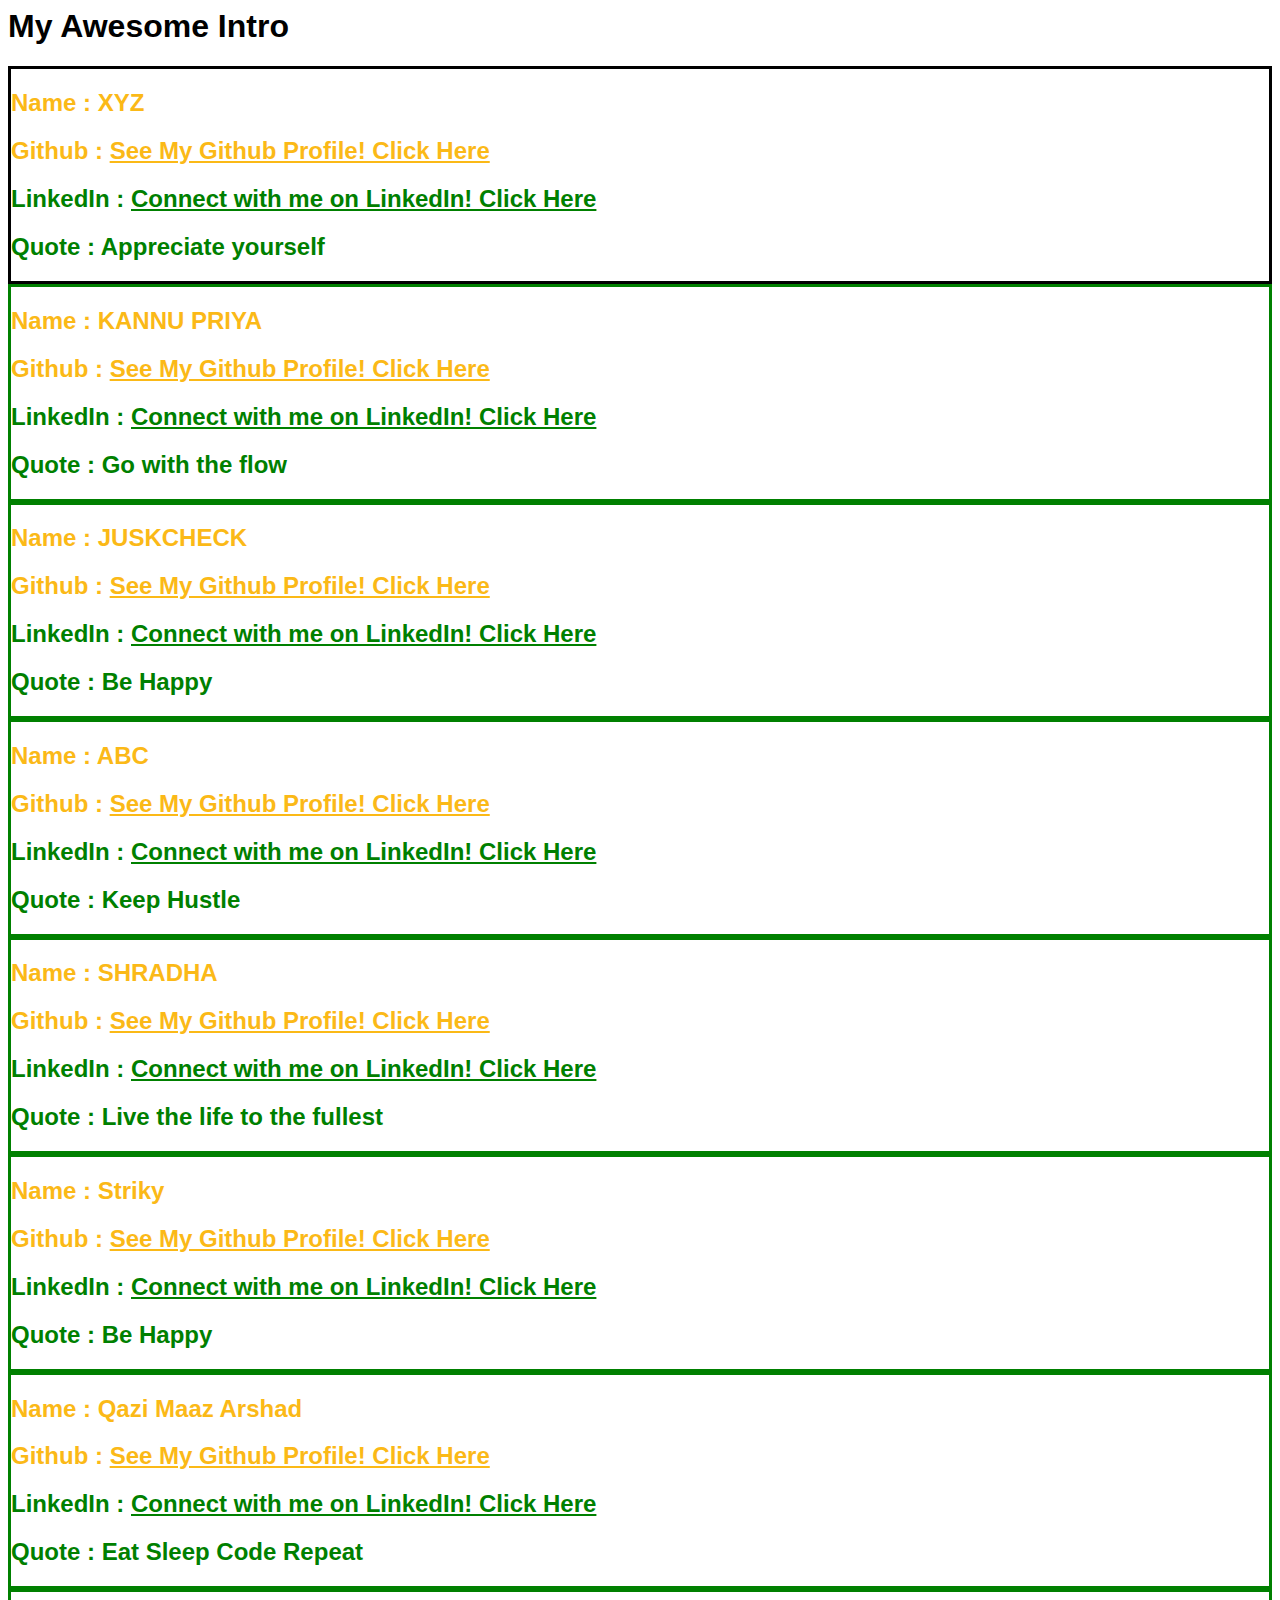
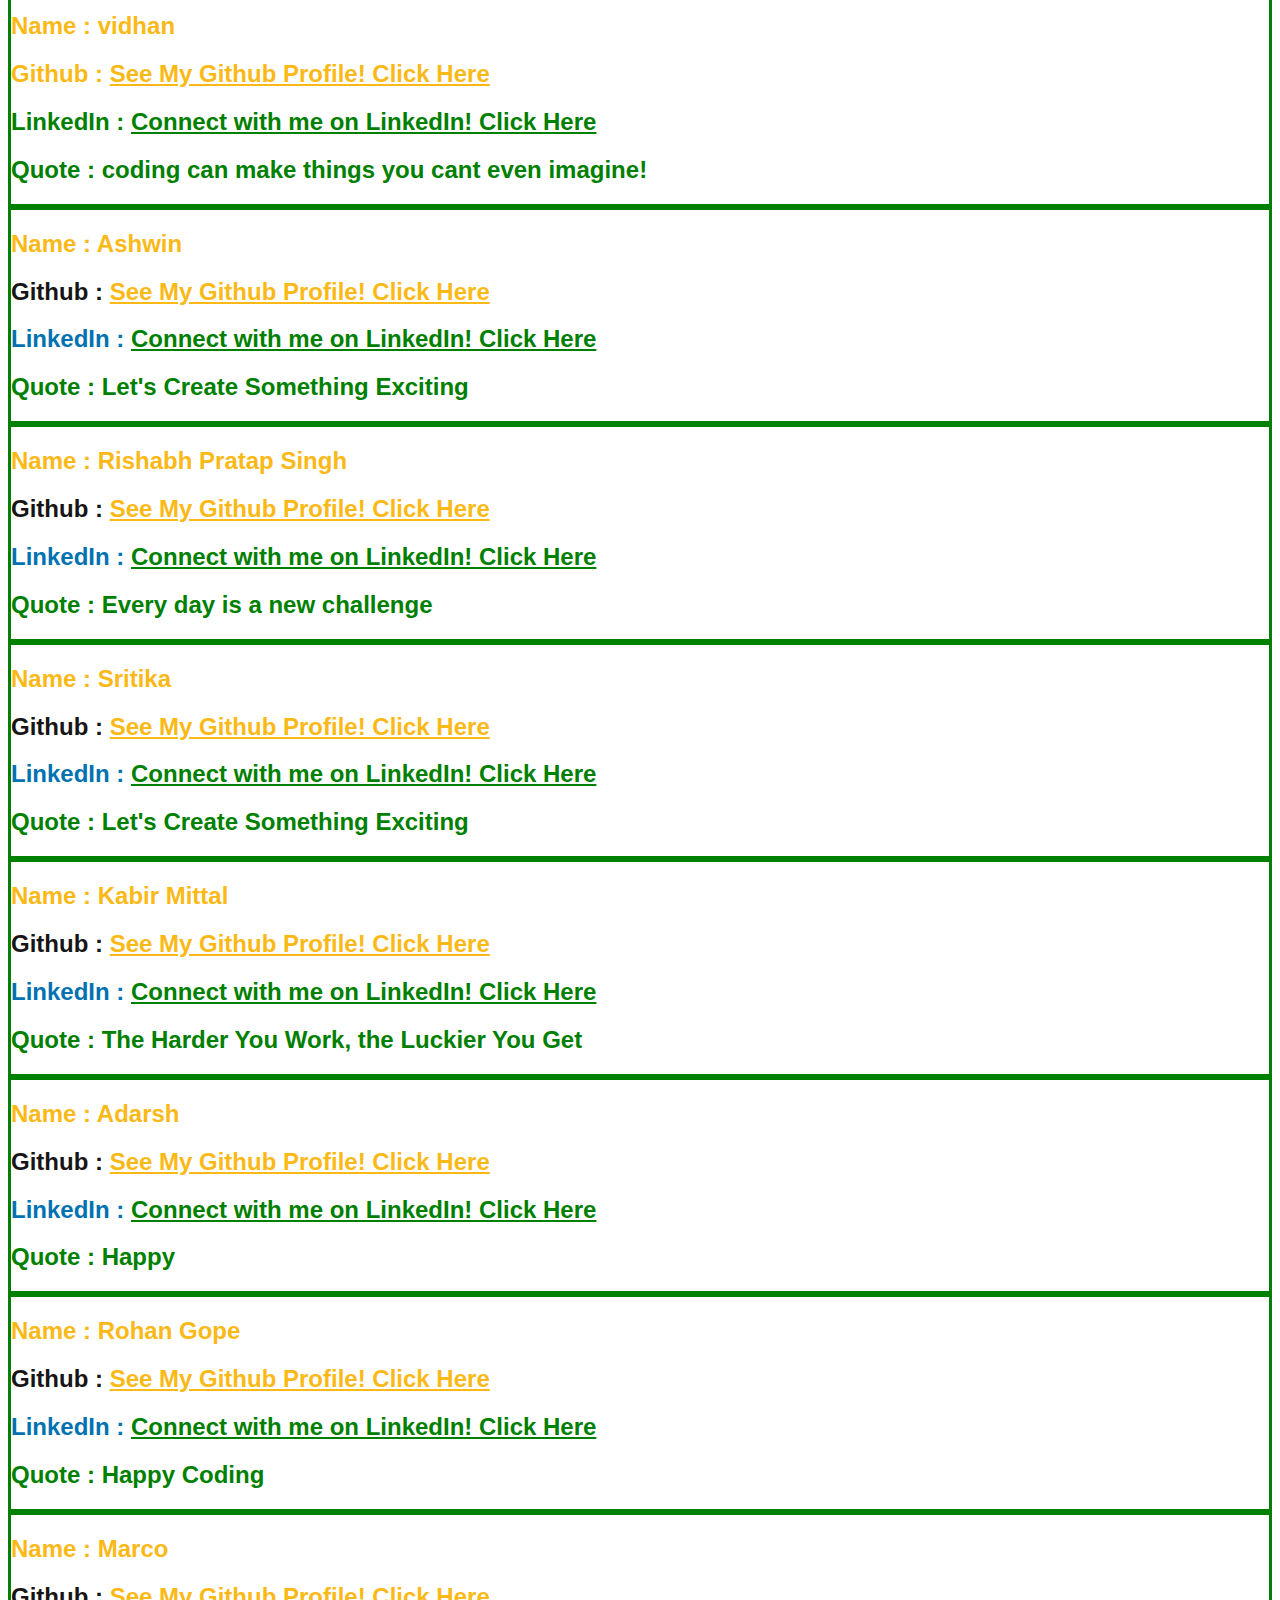
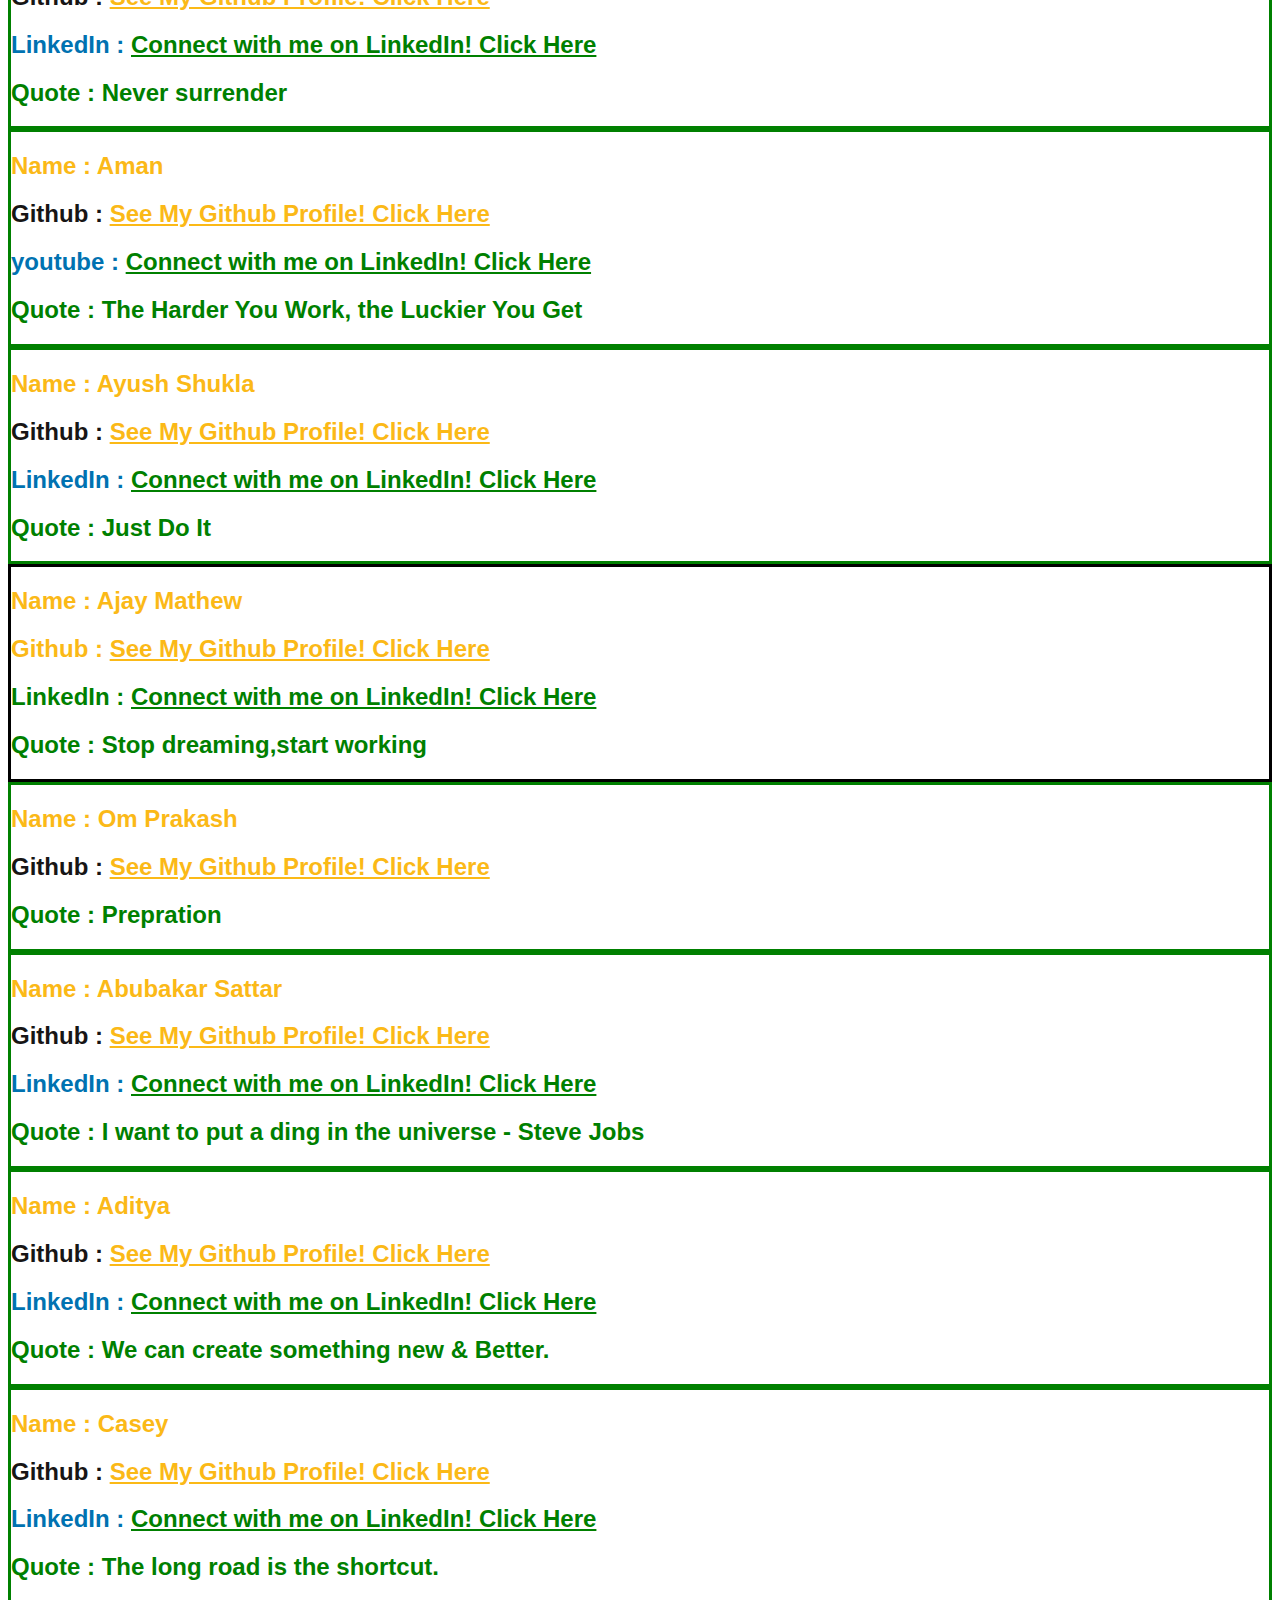
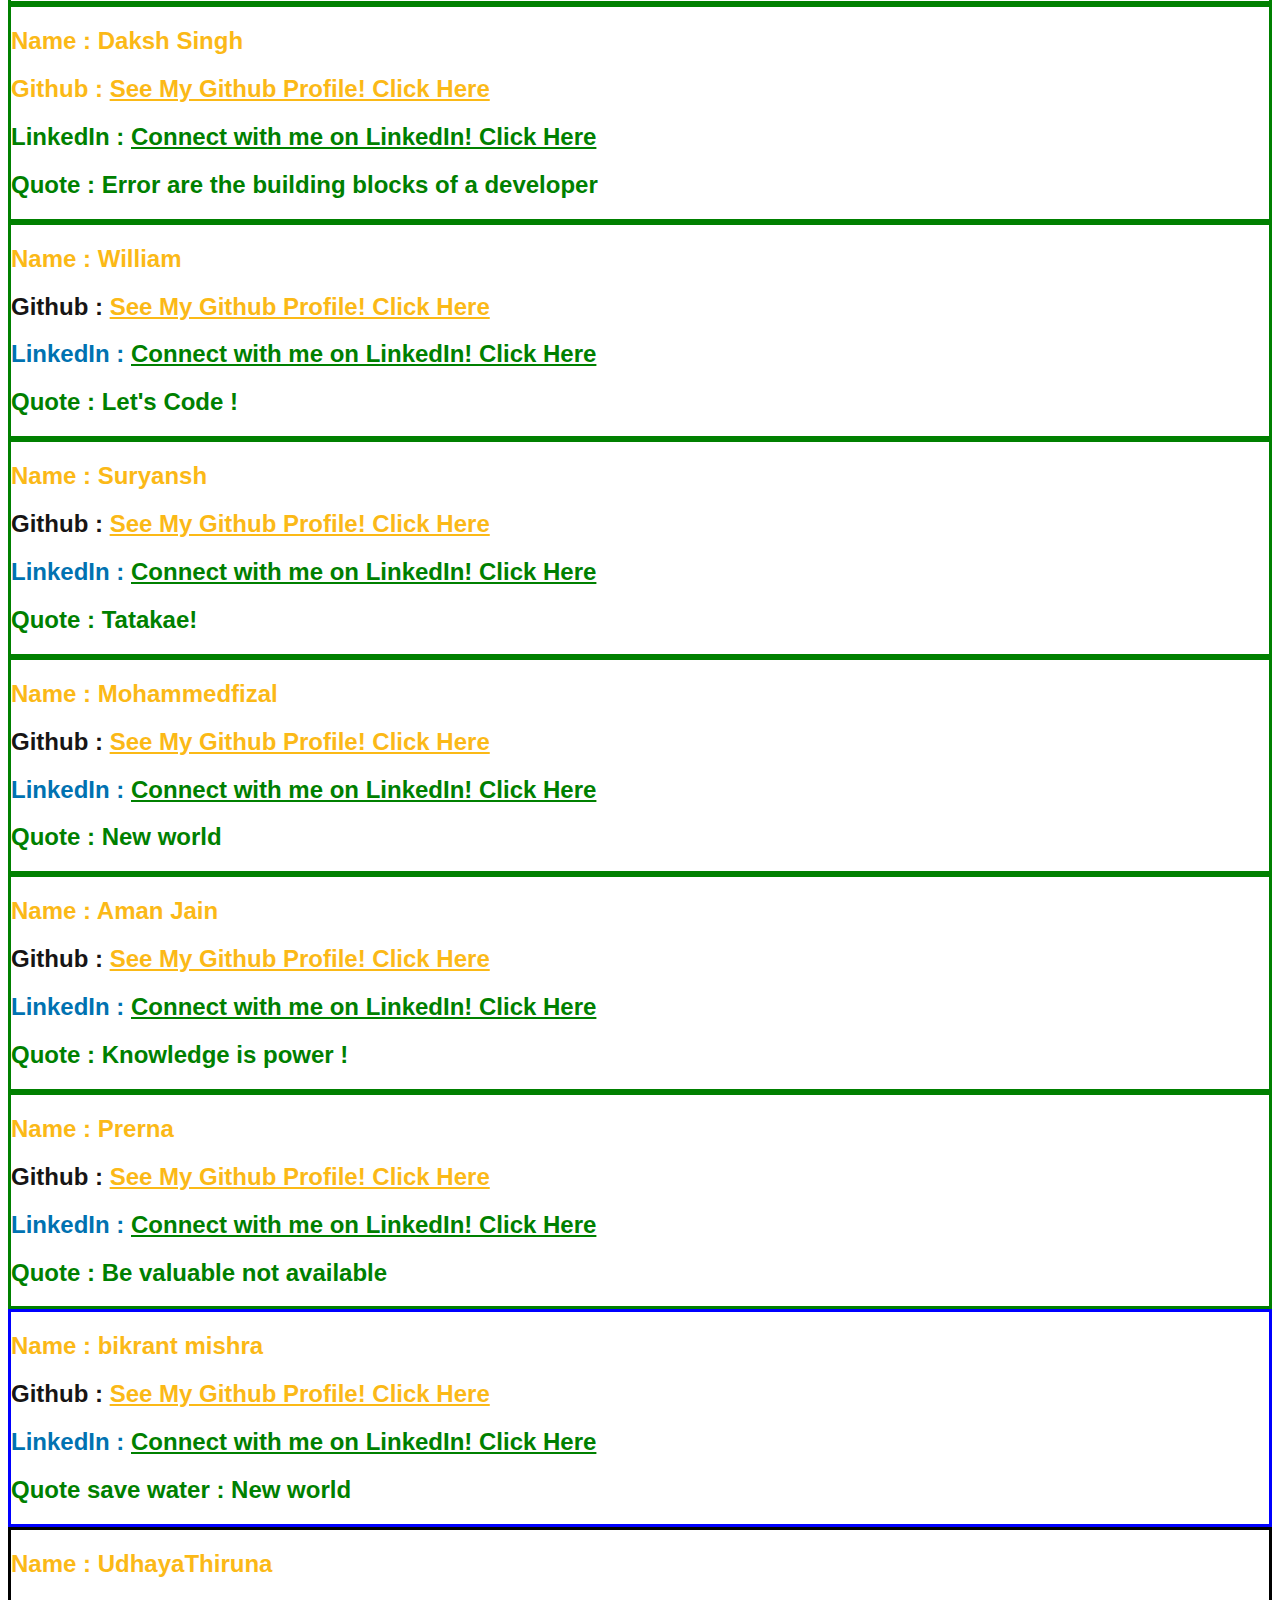
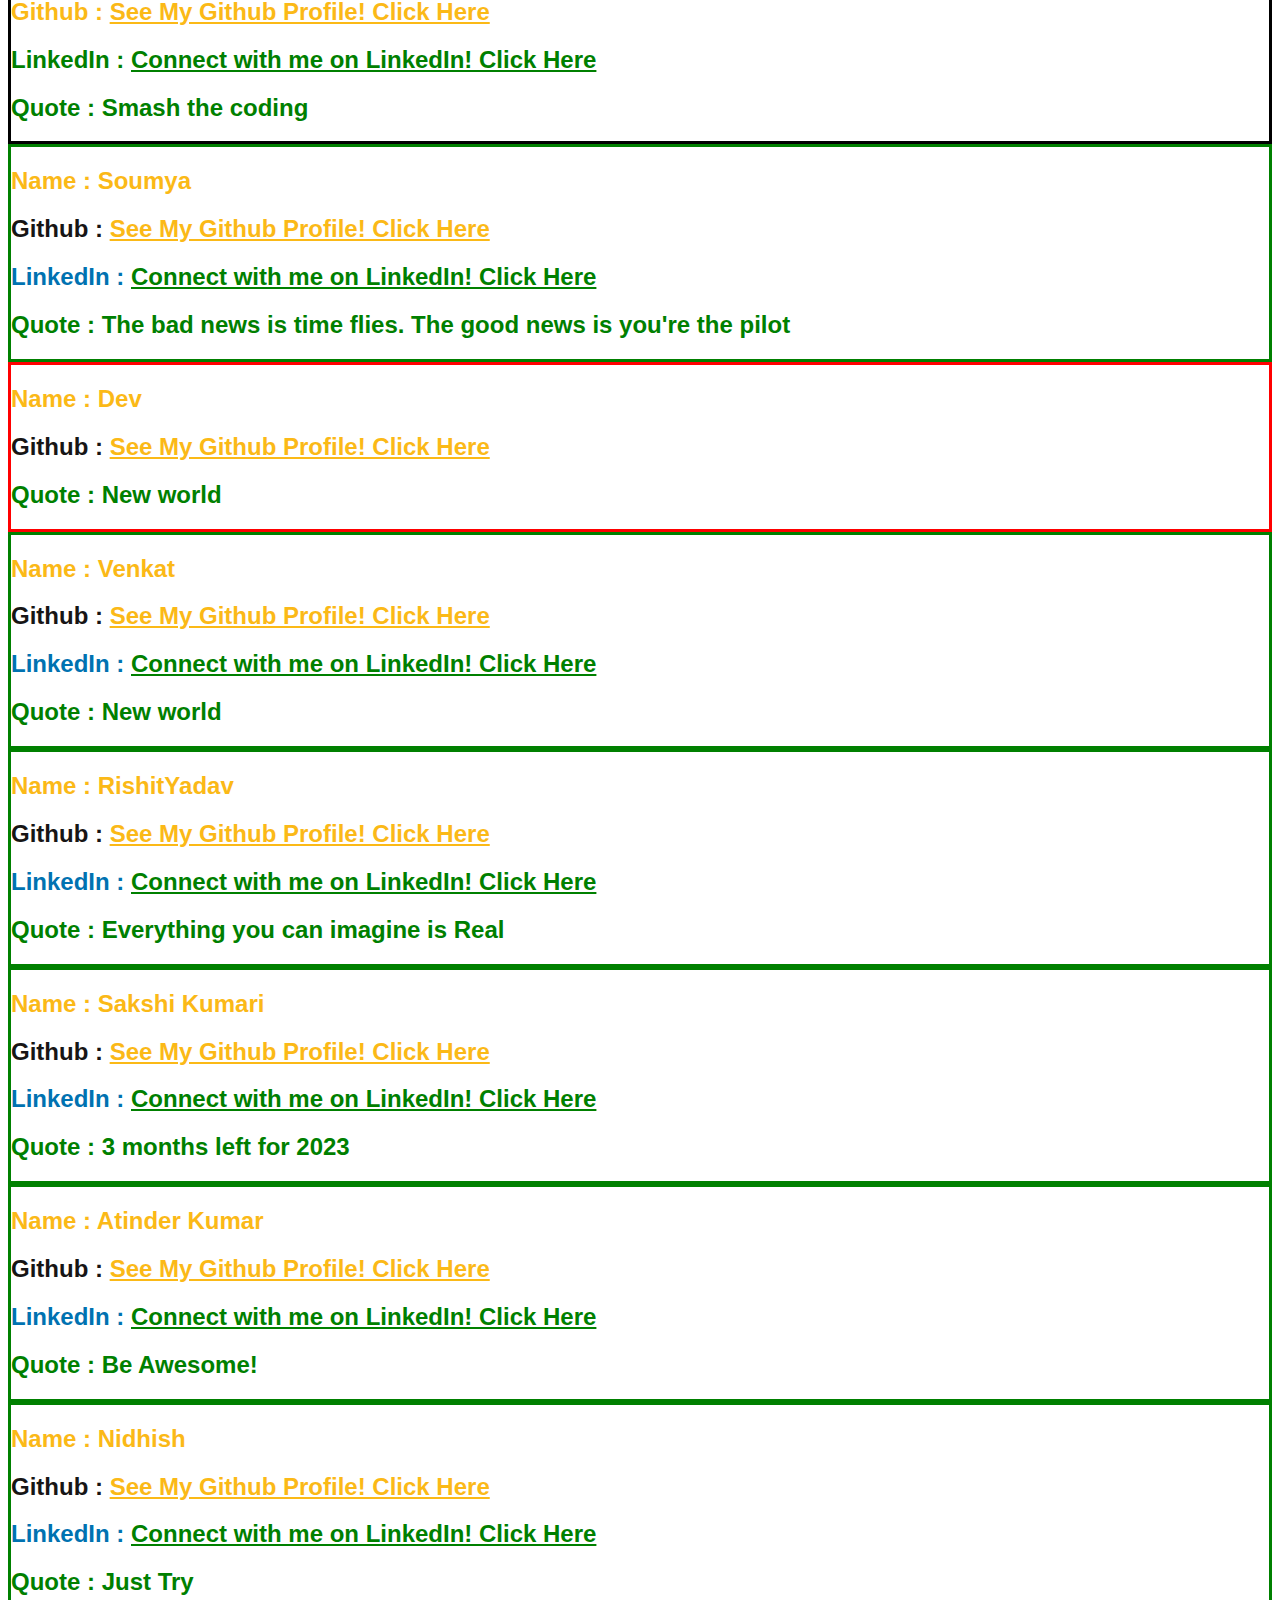
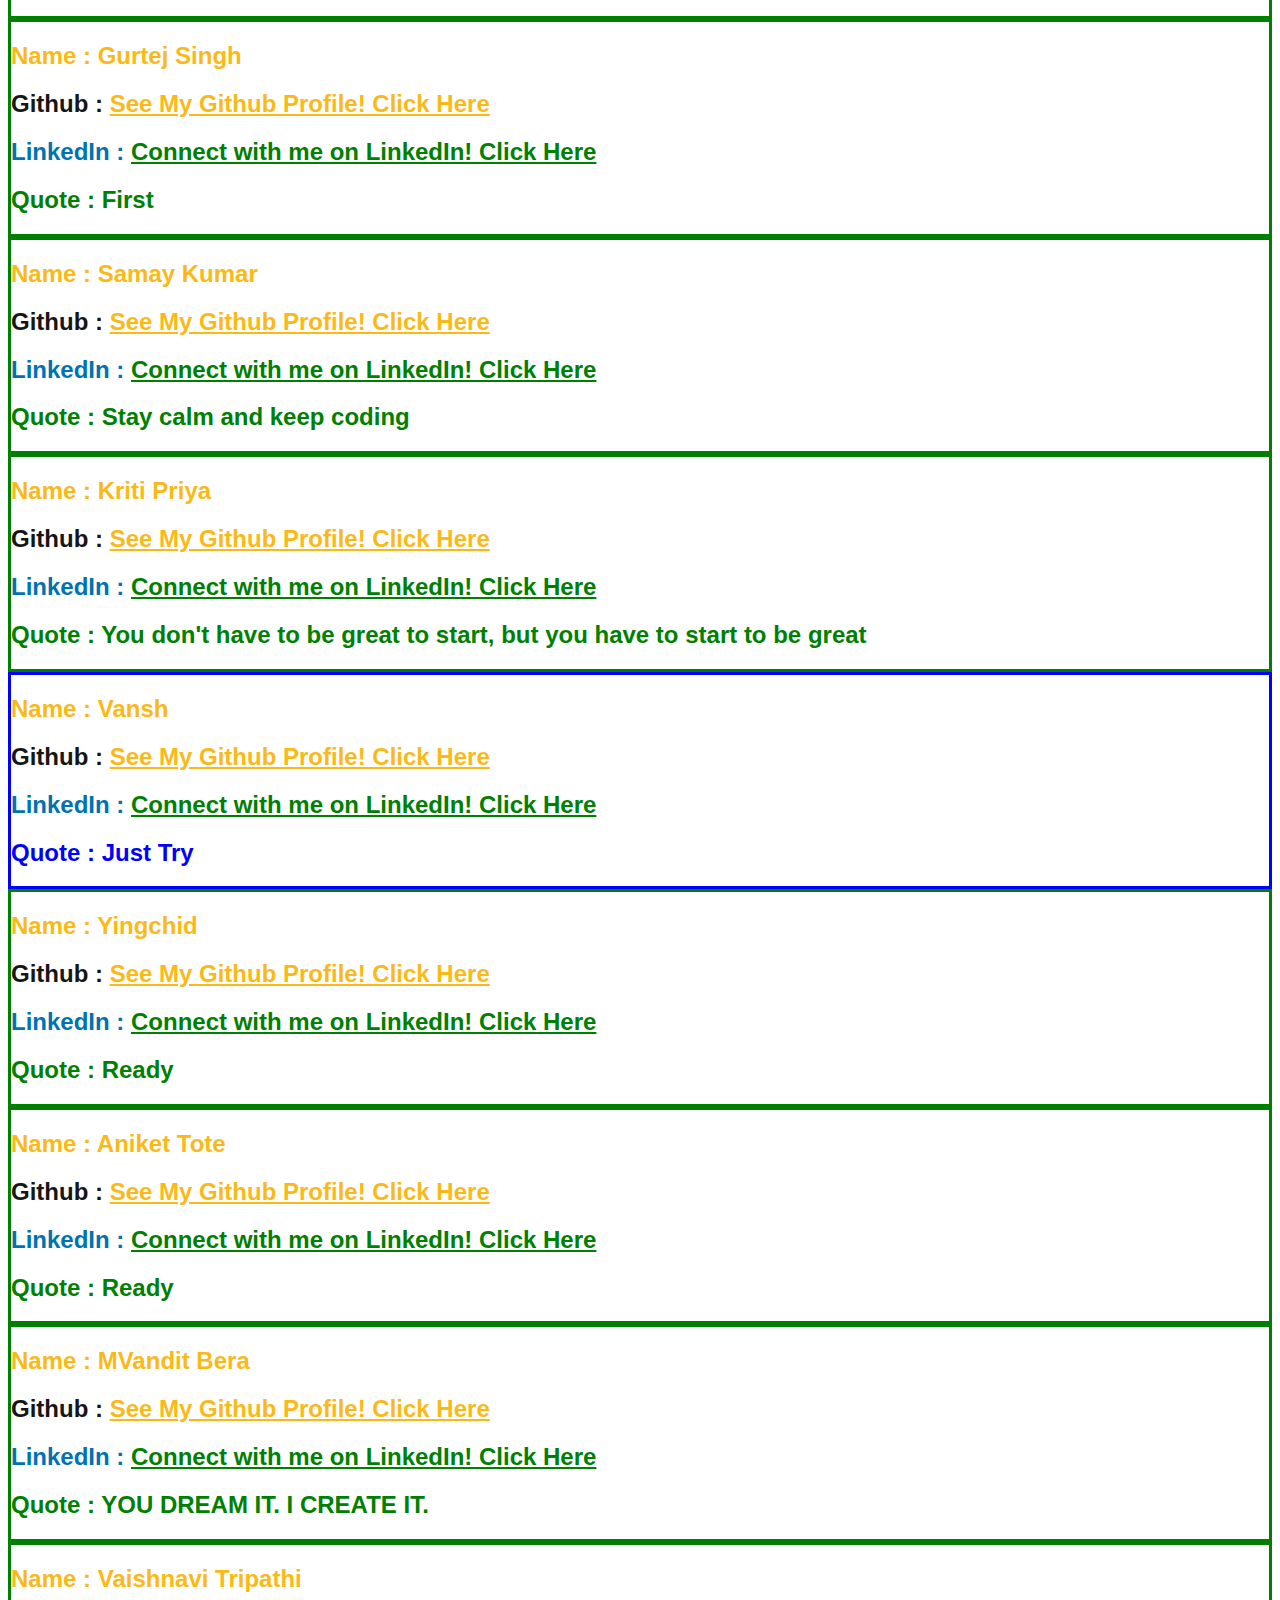
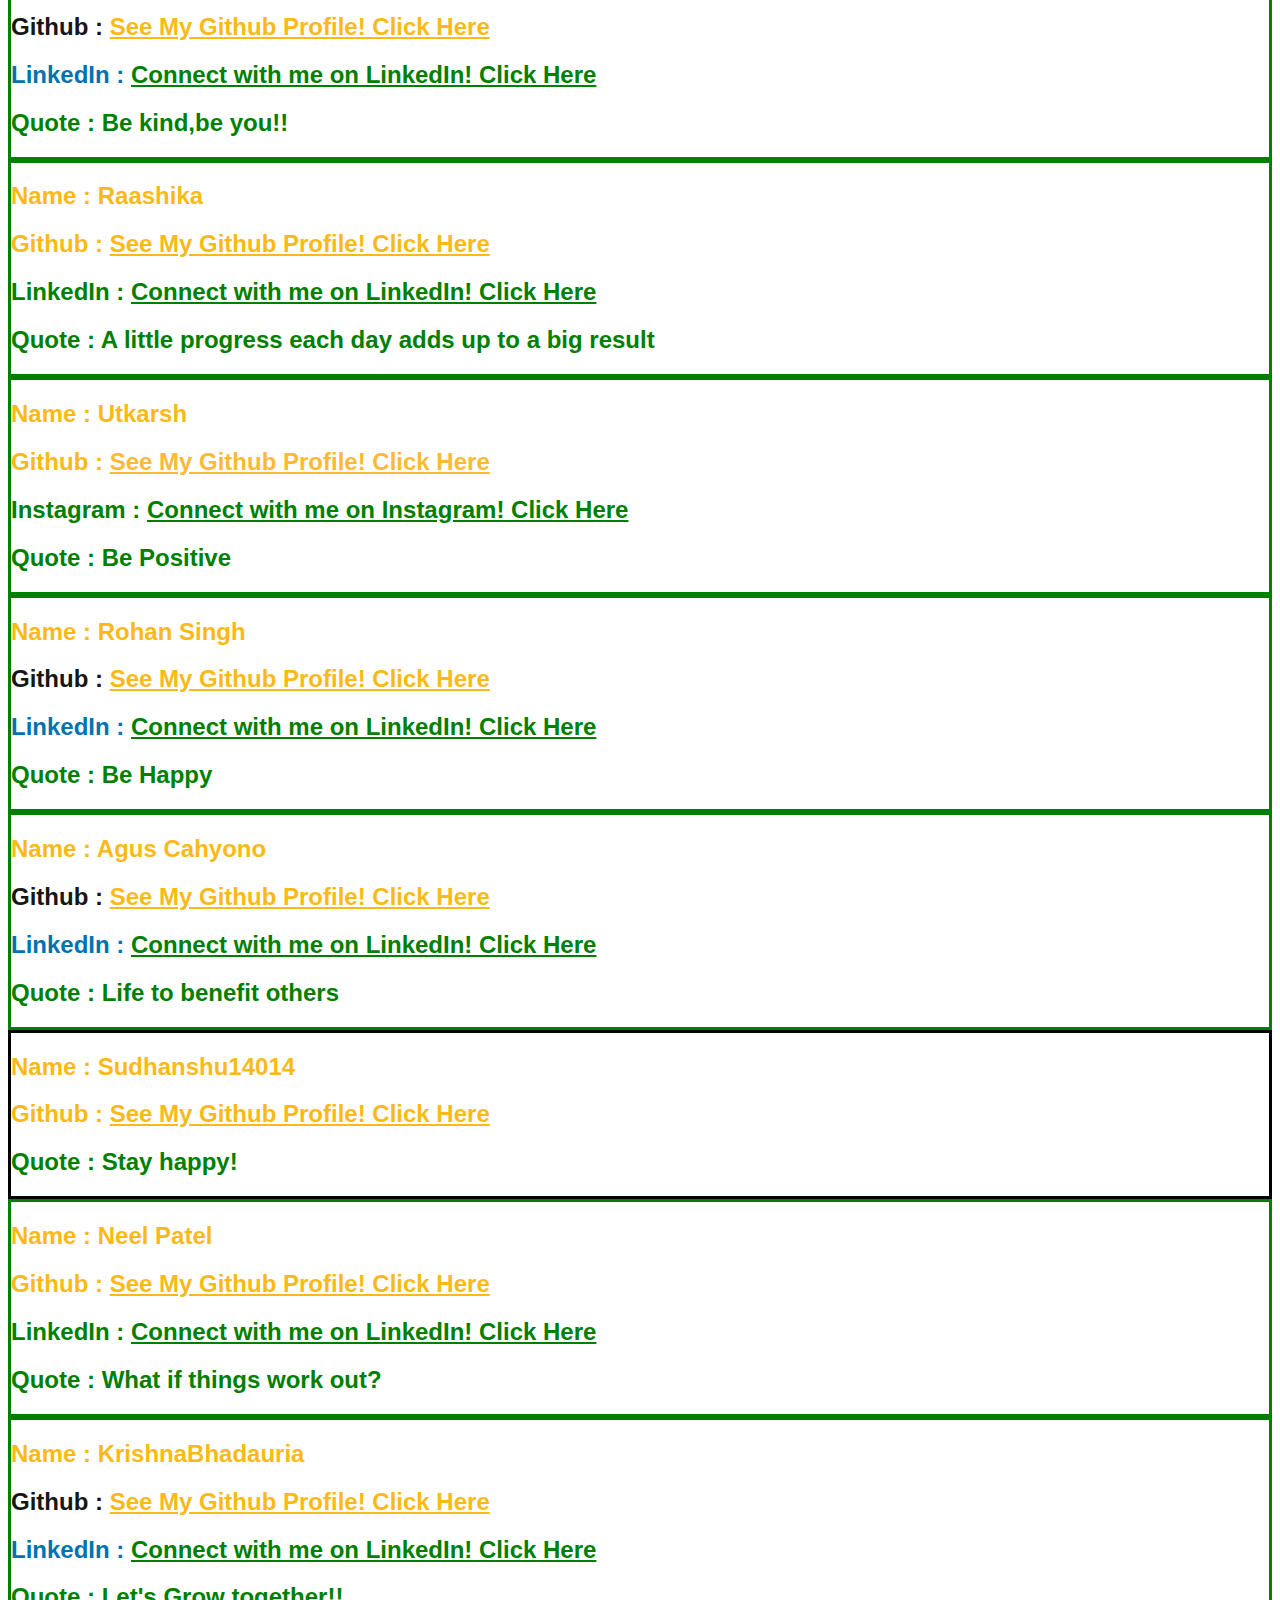
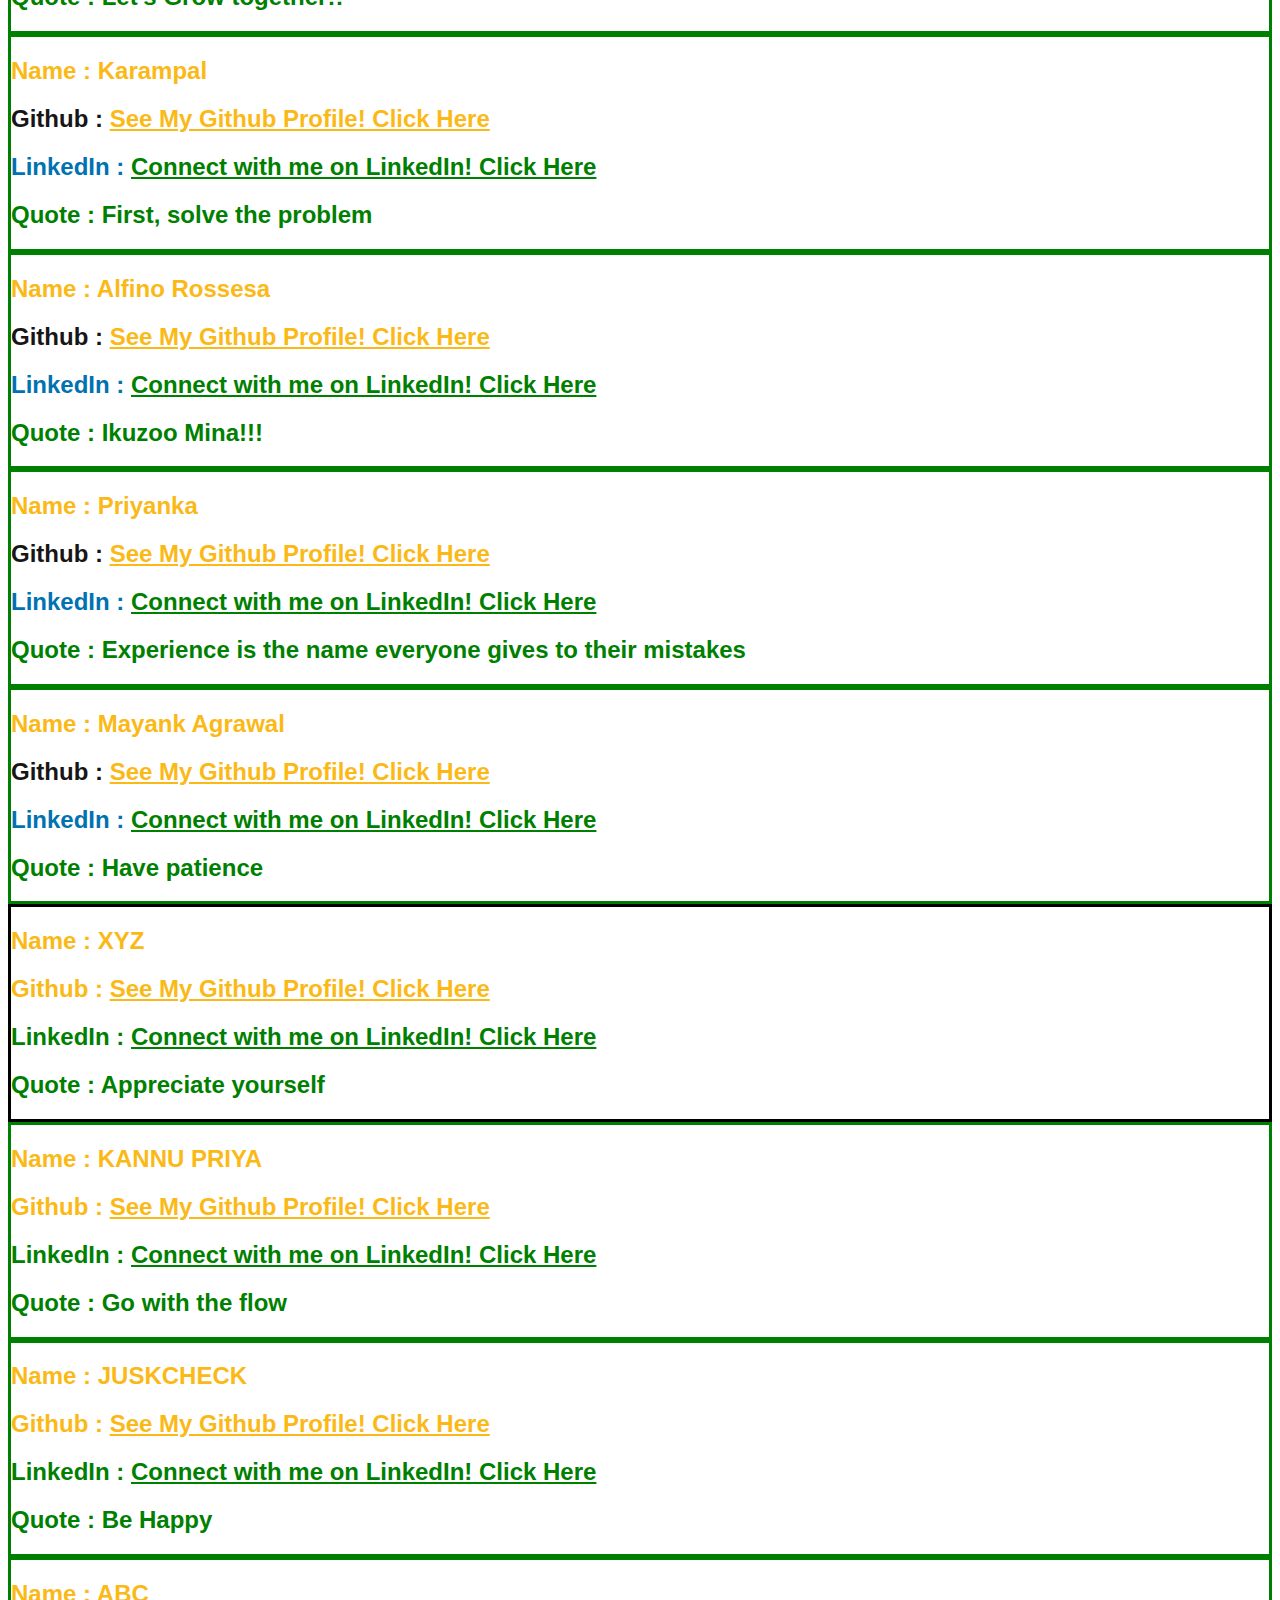
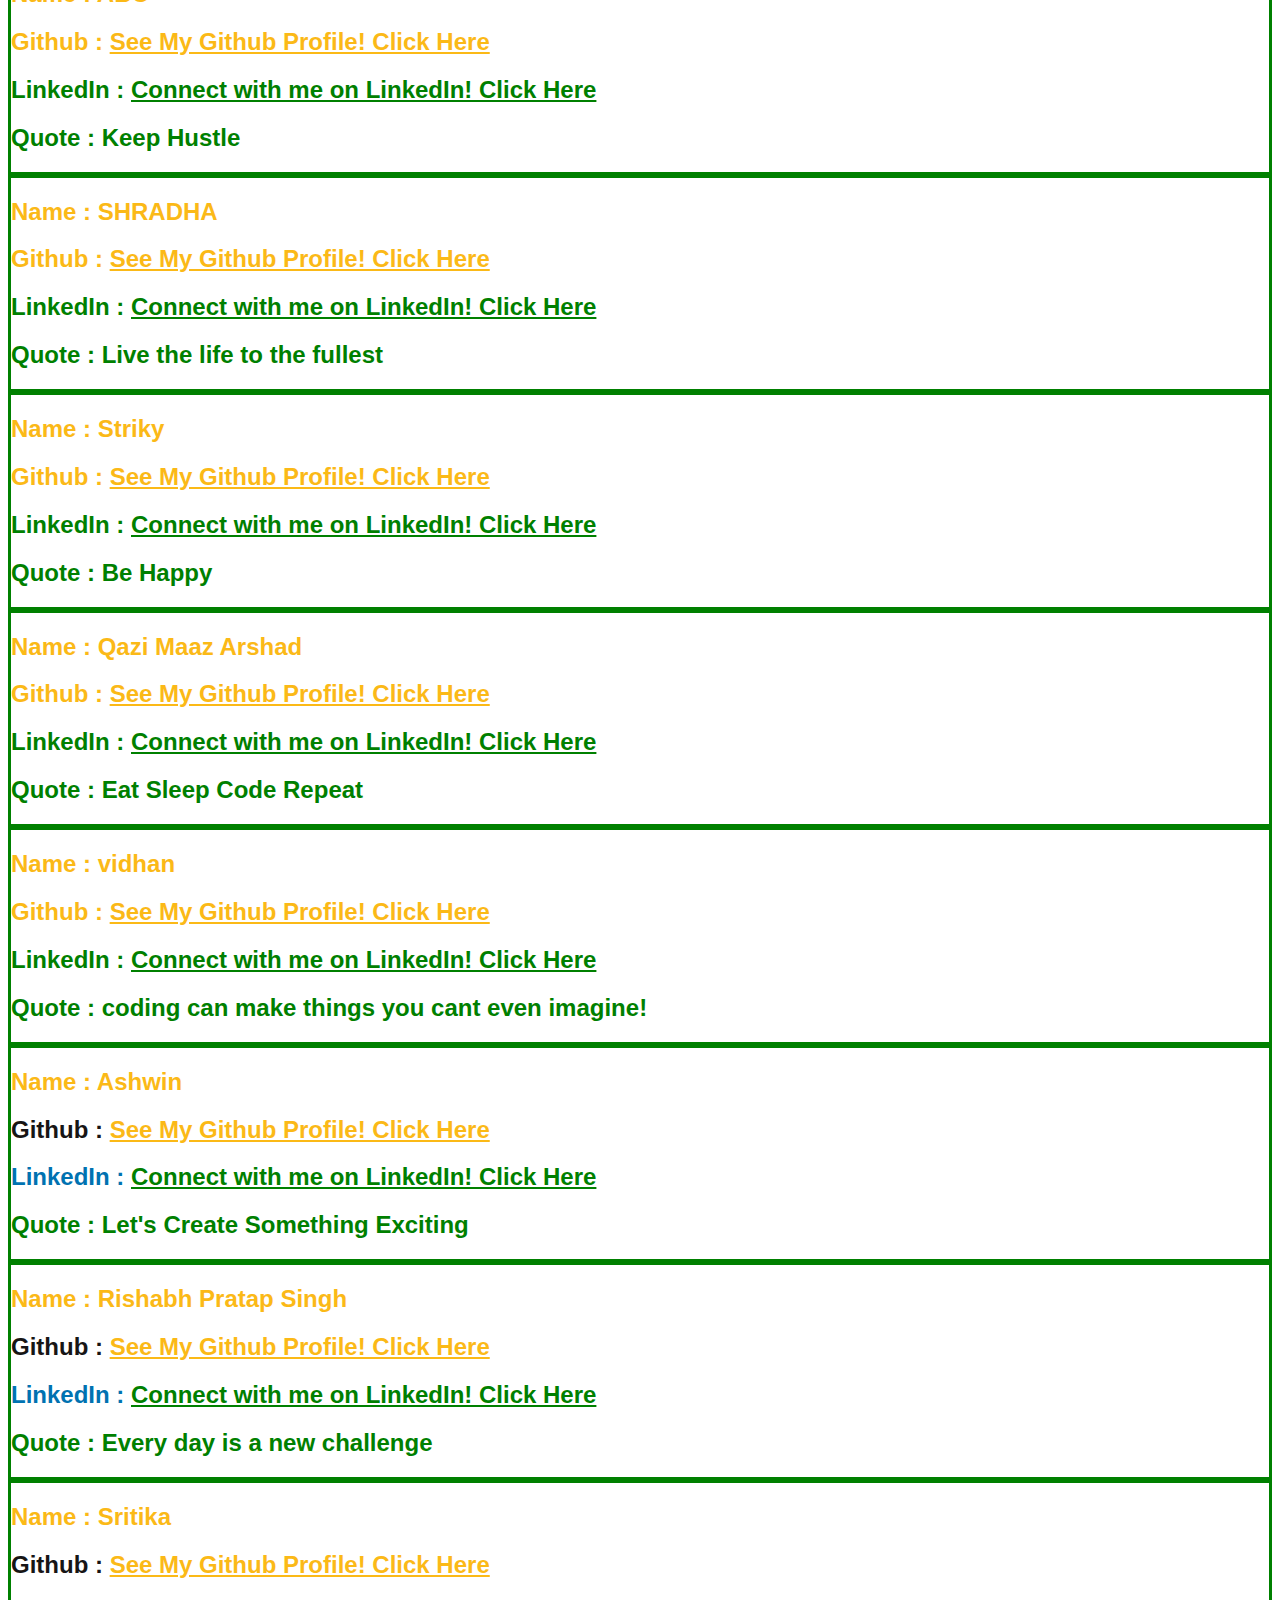
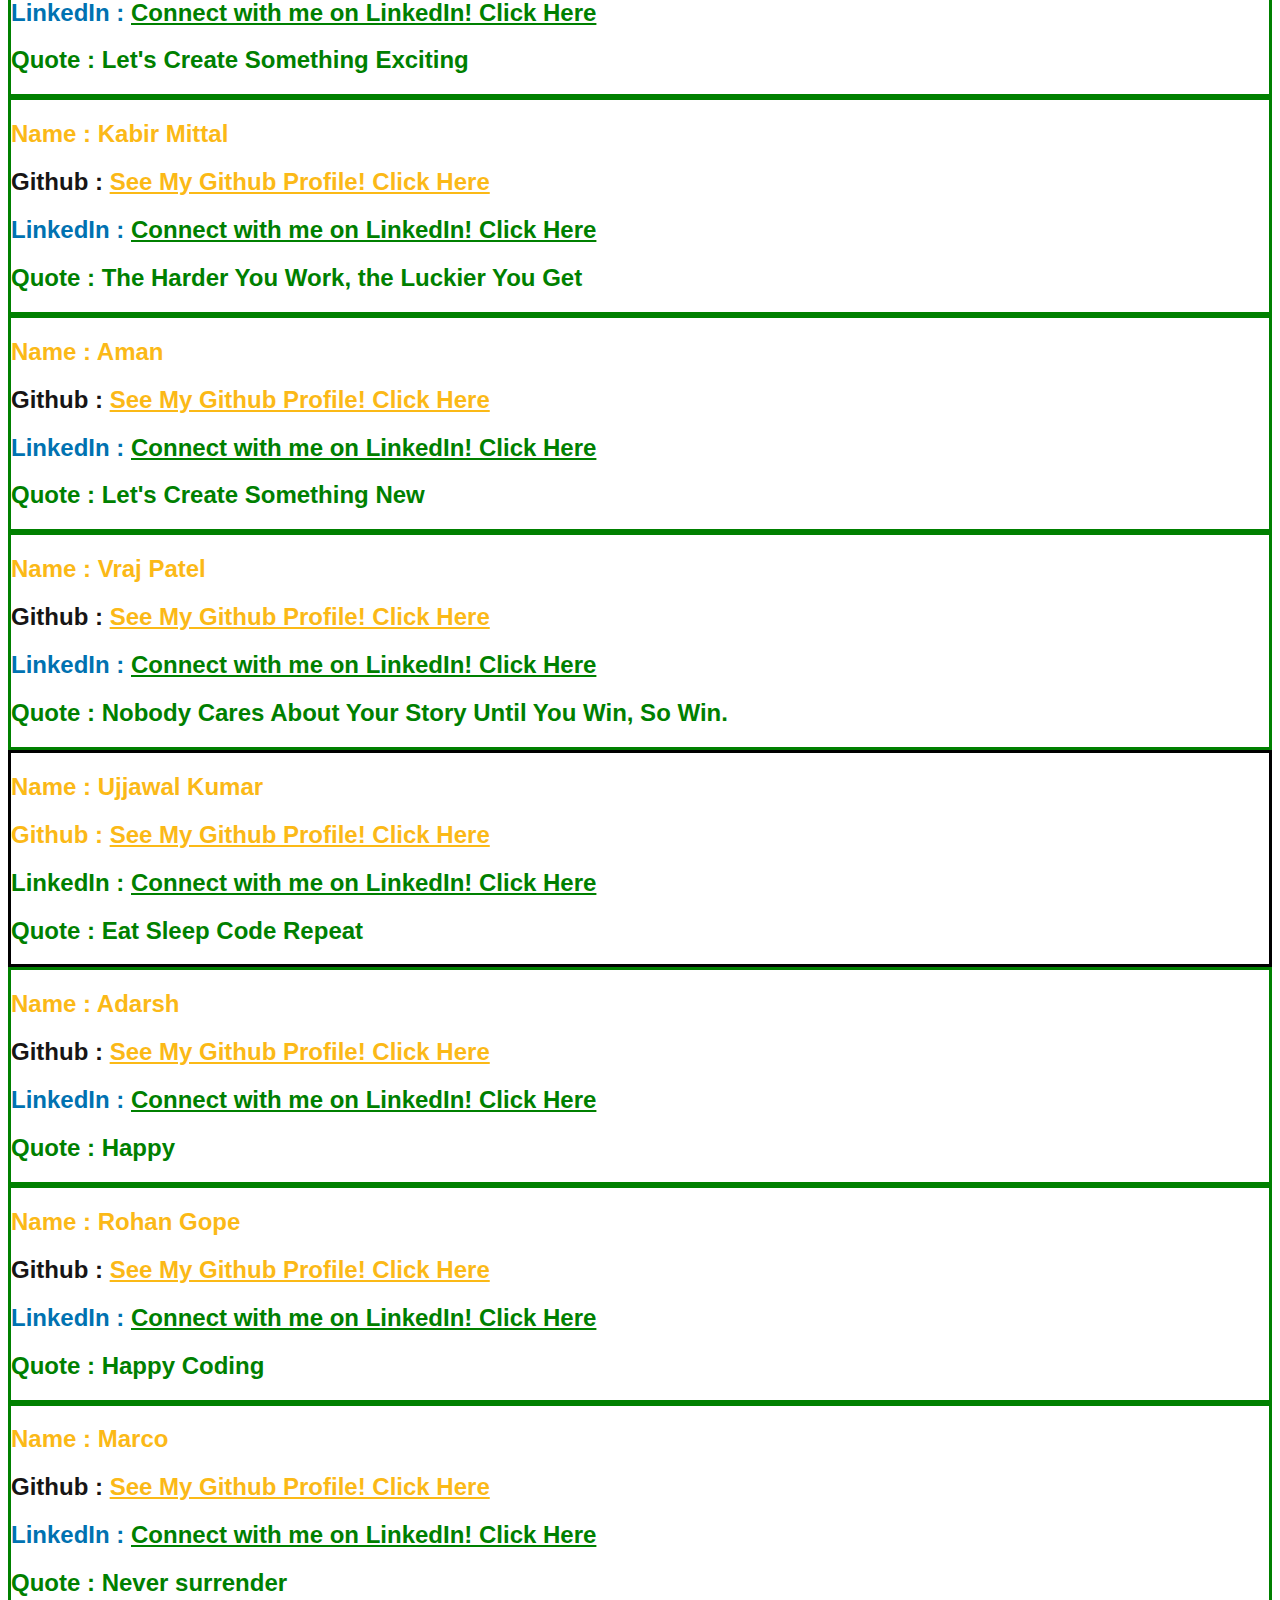
<file: new.html>
<html>
   <body style="font-family: 'poppins', sans-serif;">
      <h1>My Awesome Intro</h1>
      <div style="border: solid; color:black">
         <h2 style="color: #FBB917;">Name   : XYZ</h2>
         <h2 style="color: #FBB917;">Github : <a style="color: #FBB917;" href="https://github.com/usernamehacktoberfest">See My Github Profile! Click Here</a></h2>
         <h2 style="color: green;">LinkedIn : <a style="color: green;" href="https://www.linkedin.com/in/kannu-priya-4a38b0157/">Connect with me on LinkedIn! Click Here</a></h2>
         <h2 style="color: green;">Quote    : Appreciate yourself</h2>
      </div>
      <div style="border: solid; color:green">
         <h2 style="color: #FBB917;">Name   : KANNU PRIYA</h2>
         <h2 style="color: #FBB917;">Github : <a style="color: #FBB917;" href="https://github.com/Kannupriyasingh">See My Github Profile! Click Here</a></h2>
         <h2 style="color: green;">LinkedIn : <a style="color: green;" href="https://www.linkedin.com/in/kannu-priya-4a38b0157/">Connect with me on LinkedIn! Click Here</a></h2>
         <h2 style="color: green;">Quote    : Go with the flow</h2>
      </div>
      <div style="border: solid; color:green">
         <h2 style="color: #FBB917;">Name   : JUSKCHECK</h2>
         <h2 style="color: #FBB917;">Github : <a style="color: #FBB917;" href="https://github.com/justcheck">See My Github Profile! Click Here</a></h2>
         <h2 style="color: green;">LinkedIn : <a style="color: green;" href="">Connect with me on LinkedIn! Click Here</a></h2>
         <h2 style="color: green;">Quote    : Be Happy</h2>
      </div>
      <div style="border: solid; color:green">
         <h2 style="color: #FBB917;">Name   : ABC</h2>
         <h2 style="color: #FBB917;">Github : <a style="color: #FBB917;" href="https://github.com/neel0086">See My Github Profile! Click Here</a></h2>
         <h2 style="color: green;">LinkedIn : <a style="color: green;" href="https://www.linkedin.com/in/neel-mehta-71857b1bb/">Connect with me on LinkedIn! Click Here</a></h2>
         <h2 style="color: green;">Quote    : Keep Hustle</h2>
      </div>
      <div style="border: solid; color:green">
         <h2 style="color: #FBB917;">Name   : SHRADHA</h2>
         <h2 style="color: #FBB917;">Github : <a style="color: #FBB917;" href="https://github.com/Shraddha16092002">See My Github Profile! Click Here</a></h2>
         <h2 style="color: green;">LinkedIn : <a style="color: green;" href="">Connect with me on LinkedIn! Click Here</a></h2>
         <h2 style="color: green;">Quote    : Live the life to the fullest</h2>
      </div>
      <div style="border: solid; color:green">
         <h2 style="color: #FBB917;">Name   : Striky</h2>
         <h2 style="color: #FBB917;">Github : <a style="color: #FBB917;" href="https://github.com/adityahajari14/">See My Github Profile! Click Here</a></h2>
         <h2 style="color: green;">LinkedIn : <a style="color: green;" href="https://www.linkedin.com/in/aditya-hajari-a60615247/">Connect with me on LinkedIn! Click Here</a></h2>
         <h2 style="color: green;">Quote    : Be Happy</h2>
      </div>
      <div style="border: solid; color:green">
         <h2 style="color: #FBB917;">Name   : Qazi Maaz Arshad</h2>
         <h2 style="color: #FBB917;">Github : <a style="color: #FBB917;" href="https://github.com/QAZIMAAZARSHAD">See My Github Profile! Click Here</a></h2>
         <h2 style="color: green;">LinkedIn : <a style="color: green;" href="https://www.linkedin.com/in/qazi-maaz-arshad">Connect with me on LinkedIn! Click Here</a></h2>
         <h2 style="color: green;">Quote    : Eat Sleep Code Repeat</h2>
      </div>
      <div style="border: solid; color:green">
         <h2 style="color: #FBB917;">Name   : vidhan </h2>
         <h2 style="color: #FBB917;">Github : <a style="color: #FBB917;" href="https://github.com/viper-devil">See My Github Profile! Click Here</a></h2>
         <h2 style="color: green;">LinkedIn : <a style="color: green;" href="linkedin.com/in/vidhan-laddha-032573252/">Connect with me on LinkedIn! Click Here</a></h2>
         <h2 style="color: green;">Quote    : coding can make things you cant even imagine!</h2>
      </div>
      <div style="border: solid; color:green">
         <h2 style="color: #FBB917;">Name   : Ashwin </h2>
         <h2 style="color: #171515;">Github : <a style="color: #FBB917;" href="https://github.com/GGAshwin">See My Github Profile! Click Here</a></h2>
         <h2 style="color: #0072b1;">LinkedIn : <a style="color: green;" href="https://www.linkedin.com/in/ashwin-prabhu-8a68a71a5/">Connect with me on LinkedIn! Click Here</a></h2>
         <h2 style="color: green;">Quote    : Let's Create Something Exciting</h2>
      </div>
      <div style="border: solid; color:green">
         <h2 style="color: #FBB917;">Name   : Rishabh Pratap Singh </h2>
         <h2 style="color: #171515;">Github : <a style="color: #FBB917;" href="https://github.com/iam-Rps">See My Github Profile! Click Here</a></h2>
         <h2 style="color: #0072b1;">LinkedIn : <a style="color: green;" href="https://www.linkedin.com/in/rishabh-pratap-singh-706b2221a/">Connect with me on LinkedIn! Click Here</a></h2>
         <h2 style="color: green;">Quote    : Every day is a new challenge</h2>
      </div>
      <div style="border: solid; color:green">
         <h2 style="color: #FBB917;">Name   : Sritika </h2>
         <h2 style="color: #171515;">Github : <a style="color: #FBB917;" href="https://github.com/sritikamanjrekar">See My Github Profile! Click Here</a></h2>
         <h2 style="color: #0072b1;">LinkedIn : <a style="color: green;" href="https://www.linkedin.com/in/sritika-manjrekar-61291019a/">Connect with me on LinkedIn! Click Here</a></h2>
         <h2 style="color: green;">Quote    : Let's Create Something Exciting</h2>
      </div>
      <div style="border: solid; color:green">
         <h2 style="color: #FBB917;">Name   : Kabir Mittal </h2>
         <h2 style="color: #171515;">Github : <a style="color: #FBB917;" href=https://github.com/Mittalkabir>See My Github Profile! Click Here</a></h2>
         <h2 style="color: #0072b1;">LinkedIn : <a style="color: green;" href="https://www.linkedin.com/in/kabir-mittal-3064b8202">Connect with me on LinkedIn! Click Here</a></h2>
         <h2 style="color: green;">Quote    : The Harder You Work, the Luckier You Get</h2>
      </div>
      <div style="border: solid; color:green">
         <h2 style="color: #FBB917;">Name   : Adarsh </h2>
         <h2 style="color: #171515;">Github : <a style="color: #FBB917;" href="https://github.com/adarsh357">See My Github Profile! Click Here</a></h2>
         <h2 style="color: #0072b1;">LinkedIn : <a style="color: green;" href ="https://www.linkedin.com/in/adarsh2708">Connect with me on LinkedIn! Click Here</a></h2>
         <h2 style="color: green;">Quote    : Happy</h2>
      </div>
      <div style="border: solid; color:green">
         <h2 style="color: #FBB917;">Name   : Rohan Gope </h2>
         <h2 style="color: #171515;">Github : <a style="color: #FBB917;" href="https://github.com/Darkrider0007">See My Github Profile! Click Here</a></h2>
         <h2 style="color: #0072b1;">LinkedIn : <a style="color: green;" href="https://www.linkedin.com/in/rohan-gope-a96072199/">Connect with me on LinkedIn! Click Here</a></h2>
         <h2 style="color: green;">Quote    : Happy Coding</h2>
      </div>
      <div style="border: solid; color:green">
         <h2 style="color: #FBB917;">Name   : Marco </h2>
         <h2 style="color: #171515;">Github : <a style="color: #FBB917;" href="https://github.com/MarcoSchiavello">See My Github Profile! Click Here</a></h2>
         <h2 style="color: #0072b1;">LinkedIn : <a style="color: green;" href="https://www.linkedin.com/in/johnhammond010/">Connect with me on LinkedIn! Click Here</a></h2>
         <h2 style="color: green;">Quote    : Never surrender</h2>
      </div>
      <div style="border: solid; color:green">
         <h2 style="color: #FBB917;">Name   : Aman </h2>
         <h2 style="color: #171515;">Github : <a style="color: #FBB917;" href="https://github.com/mind8hunter">See My Github Profile! Click Here</a></h2>
         <h2 style="color: #0072b1;">youtube : <a style="color: green;" href="https://www.youtube.com/channel/UCYD48GnJeHDSrEJle-IzG1A/">Connect with me on LinkedIn! Click Here</a></h2>
         <h2 style="color: green;">Quote    : The Harder You Work, the Luckier You Get</h2>
      </div>
      <div style="border: solid; color:green">
         <h2 style="color: #FBB917;">Name   : Ayush Shukla </h2>
         <h2 style="color: #171515;">Github : <a style="color: #FBB917;" href="https://github.com/ayushukla002">See My Github Profile! Click Here</a></h2>
         <h2 style="color: #0072b1;">LinkedIn : <a style="color: green;" href="https://www.linkedin.com/in/ayushukla002">Connect with me on LinkedIn! Click Here</a></h2>
         <h2 style="color: green;">Quote    : Just Do It</h2>
      </div>
      <div style="border: solid; color:black">
         <h2 style="color: #FBB917;">Name   : Ajay Mathew</h2>
         <h2 style="color: #FBB917;">Github : <a style="color: #FBB917;" href="https://github.com/ajay007e">See My Github Profile! Click Here</a></h2>
         <h2 style="color: green;">LinkedIn : <a style="color: green;" href="https://www.linkedin.com/in/ajay007e/">Connect with me on LinkedIn! Click Here</a></h2>
         <h2 style="color: green;">Quote    : Stop dreaming,start working</h2>
      </div>
      <div style="border: solid; color:green">
         <h2 style="color: #FBB917;">Name   : Om Prakash </h2>
         <h2 style="color: #171515;">Github : <a style="color: #FBB917;" href="https://github.com/itsokop">See My Github Profile! Click Here</a></h2>
         <h2 style="color: green;">Quote    : Prepration </h2>
      </div>
      <div style="border: solid; color:green">
         <h2 style="color: #FBB917;">Name   : Abubakar Sattar </h2>
         <h2 style="color: #171515;">Github : <a style="color: #FBB917;" href="https://github.com/AbubakarSattar-dev">See My Github Profile! Click Here</a></h2>
         <h2 style="color: #0072b1;">LinkedIn : <a style="color: green;" href="https://www.linkedin.com/in/abubakar-sattar-807a27178">Connect with me on LinkedIn! Click Here</a></h2>
         <h2 style="color: green;">Quote    : I want to put a ding in the universe - Steve Jobs</h2>
      </div>
      <div style="border: solid; color:green">
         <h2 style="color: #FBB917;">Name   : Aditya </h2>
         <h2 style="color: #171515;">Github : <a style="color: #FBB917;" href="https://github.com/adityassharma-ss">See My Github Profile! Click Here</a></h2>
         <h2 style="color: #0072b1;">LinkedIn : <a style="color: green;" href="https://www.linkedin.com/in//">Connect with me on LinkedIn! Click Here</a></h2>
         <h2 style="color: green;">Quote    : We can create something new & Better.</h2>
      </div>
      <div style="border: solid; color:green">
         <h2 style="color: #FBB917;">Name   : Casey </h2>
         <h2 style="color: #171515;">Github : <a style="color: #FBB917;" href="https://github.com/caseyocampo">See My Github Profile! Click Here</a></h2>
         <h2 style="color: #0072b1;">LinkedIn : <a style="color: green;" href="https://www.linkedin.com/in/caseyocampo/">Connect with me on LinkedIn! Click Here</a></h2>
         <h2 style="color: green;">Quote    : The long road is the shortcut.</h2>
      </div>
      <div style="border: solid; color:green">
         <h2 style="color: #FBB917;">Name   : Daksh Singh</h2>
         <h2 style="color: #FBB917;">Github : <a style="color: #FBB917;" href="https://github.com/Daksh-964">See My Github Profile! Click Here</a></h2>
         <h2 style="color: green;">LinkedIn : <a style="color: green;" href="https://www.linkedin.com/in/daksh-singh-2959071aa/">Connect with me on LinkedIn! Click Here</a></h2>
         <h2 style="color: green;">Quote    : Error are the building blocks of a developer</h2>
      </div>
      <div style="border: solid; color:green">
         <h2 style="color: #FBB917;">Name   : William </h2>
         <h2 style="color: #171515;">Github : <a style="color: #FBB917;" href="https://github.com/Williamluqui">See My Github Profile! Click Here</a></h2>
         <h2 style="color: #0072b1;">LinkedIn : <a style="color: green;" href="https://www.linkedin.com/in/wluqui/">Connect with me on LinkedIn! Click Here</a></h2>
         <h2 style="color: green;">Quote    : Let's Code !</h2>
      </div>
      <div style="border: solid; color:green">
         <h2 style="color: #FBB917;">Name   : Suryansh </h2>
         <h2 style="color: #171515;">Github : <a style="color: #FBB917;" href="https://github.com/suryansh-sinha">See My Github Profile! Click Here</a></h2>
         <h2 style="color: #0072b1;">LinkedIn : <a style="color: green;" href="https://www.linkedin.com/in/suryanshsinha/">Connect with me on LinkedIn! Click Here</a></h2>
         <h2 style="color: green;">Quote    : Tatakae!</h2>
      </div>
      <div style="border: solid; color:green">
         <h2 style="color: #FBB917;">Name   : Mohammedfizal </h2>
         <h2 style="color: #171515;">Github : <a style="color: #FBB917;" href="https://github.com/Mohammedfizal">See My Github Profile! Click Here</a></h2>
         <h2 style="color: #0072b1;">LinkedIn : <a style="color: green;" href="www.linkedin.com/in/mohammed-fizal-s-a6198a251">Connect with me on LinkedIn! Click Here</a></h2>
         <h2 style="color: green;">Quote    : New world</h2>
      </div>
      <div style="border: solid; color:green">
         <h2 style="color: #FBB917;">Name   :  Aman Jain </h2>
         <h2 style="color: #171515;">Github : <a style="color: #FBB917;" href="https://github.com/amanjain5132">See My Github Profile! Click Here</a></h2>
         <h2 style="color: #0072b1;">LinkedIn : <a style="color: green;" href="https://www.linkedin.com/in/amanjain513">Connect with me on LinkedIn! Click Here</a></h2>
         <h2 style="color: green;">Quote    : Knowledge is power ! </h2>
      </div>
      <div style="border: solid; color:green">
         <h2 style="color: #FBB917;">Name   : Prerna </h2>
         <h2 style="color: #171515;">Github : <a style="color: #FBB917;" href="https://github.com/prerna-codes">See My Github Profile! Click Here</a></h2>
         <h2 style="color: #0072b1;">LinkedIn : <a style="color: green;" href="https://www.linkedin.com/in/prerna-sah-5615091b8">Connect with me on LinkedIn! Click Here</a></h2>
         <h2 style="color: green;">Quote    : Be valuable not available </h2>
      </div>
      <div style="border: solid; color:blue">
         <h2 style="color: #FBB917;">Name   : bikrant mishra </h2>
         <h2 style="color: #171515;">Github : <a style="color: #FBB917;" href="https://github.com/Bikrant5202">See My Github Profile! Click Here</a></h2>
         <h2 style="color: #0072b1;">LinkedIn : <a style="color: green;" href="www.linkedin.com/in/bikrant-mishra">Connect with me on LinkedIn! Click Here</a></h2>
         <h2 style="color: green;">Quote  save water  : New world</h2>
      </div>
      <div style="border: solid; color:black">
         <h2 style="color: #FBB917;">Name   : UdhayaThiruna </h2>
         <h2 style="color: #FBB917;">Github : <a style="color: #FBB917;" href="https://github.com/Udhayathiruna95">See My Github Profile! Click Here</a></h2>
         <h2 style="color: green;">LinkedIn : <a style="color: green;" href="www.linkedin.com/in/udhaya-thirunavukkarasu">Connect with me on LinkedIn! Click Here</a></h2>
         <h2 style="color: green;">Quote    : Smash the coding</h2>
      </div>
      <div style="border: solid; color:green">
         <h2 style="color: #FBB917;">Name   : Soumya </h2>
         <h2 style="color: #171515;">Github : <a style="color: #FBB917;" href="https://github.com/coder-skr">See My Github Profile! Click Here</a></h2>
         <h2 style="color: #0072b1;">LinkedIn : <a style="color: green;" href="https://www.linkedin.com/in/soumya-kumar-400875219/">Connect with me on LinkedIn! Click Here</a></h2>
         <h2 style="color: green;">Quote    : The bad news is time flies. The good news is you're the pilot</h2>
      </div>
      <div style="border: solid; color:red">
         <h2 style="color: #FBB917;">Name   : Dev </h2>
         <h2 style="color: #171515;">Github : <a style="color: #FBB917;" href="https://github.com/Dev2003203">See My Github Profile! Click Here</a></h2>
         <h2 style="color: green;">Quote    : New world</h2>
      </div>
      <div style="border: solid; color:green">
         <h2 style="color: #FBB917;">Name   : Venkat </h2>
         <h2 style="color: #171515;">Github : <a style="color: #FBB917;" href="https://github.com/Mohammedfizal">See My Github Profile! Click Here</a></h2>
         <h2 style="color: #0072b1;">LinkedIn : <a style="color: green;" href="https://www.linkedin.com/in/bacham-venkat-904553211/">Connect with me on LinkedIn! Click Here</a></h2>
         <h2 style="color: green;">Quote    : New world</h2>
      </div>
      <div style="border: solid; color:green">
         <h2 style="color: #FBB917;">Name   : RishitYadav </h2>
         <h2 style="color: #171515;">Github : <a style="color: #FBB917;" href="https://github.com/Rishityadav02">See My Github Profile! Click Here</a></h2>
         <h2 style="color: #0072b1;">LinkedIn : <a style="color: green;" href="https://www.linkedin.com/in/rishit-yadav-a68027202/">Connect with me on LinkedIn! Click Here</a></h2>
         <h2 style="color: green;">Quote    : Everything you can imagine is Real</h2>
      </div>
      <div style="border: solid; color:green">
         <h2 style="color: #FBB917;">Name   : Sakshi Kumari </h2>
         <h2 style="color: #171515;">Github : <a style="color: #FBB917;" href="https://github.com/sam260">See My Github Profile! Click Here</a></h2>
         <h2 style="color: #0072b1;">LinkedIn : <a style="color: green;" href="https://www.linkedin.com/in/sakshi-k-7a66721b7/">Connect with me on LinkedIn! Click Here</a></h2>
         <h2 style="color: green;">Quote    : 3 months left for 2023</h2>
      </div>
      <div style="border: solid; color:green">
         <h2 style="color: #FBB917;">Name   : Atinder Kumar </h2>
         <h2 style="color: #171515;">Github : <a style="color: #FBB917;" href="https://github.com/atinder11">See My Github Profile! Click Here</a></h2>
         <h2 style="color: #0072b1;">LinkedIn : <a style="color: green;" href="https://www.linkedin.com/in/atinder-kumar/">Connect with me on LinkedIn! Click Here</a></h2>
         <h2 style="color: green;">Quote    : Be Awesome!</h2>
      </div>
      <div style="border: solid; color:green">
         <h2 style="color: #FBB917;">Name   : Nidhish </h2>
         <h2 style="color: #171515;">Github : <a style="color: #FBB917;" href="https://github.com/nidhish-srivastava">See My Github Profile! Click Here</a></h2>
         <h2 style="color: #0072b1;">LinkedIn : <a style="color: green;" href="https://www.linkedin.com/in/nidhish-srivastava/">Connect with me on LinkedIn! Click Here</a></h2>
         <h2 style="color: green;">Quote    : Just Try</h2>
      </div>
      <div style="border: solid; color:green">
         <h2 style="color: #FBB917;">Name   : Gurtej Singh </h2>
         <h2 style="color: #171515;">Github : <a style="color: #FBB917;" href="https://github.com/Gurtejsingh06">See My Github Profile! Click Here</a></h2>
         <h2 style="color: #0072b1;">LinkedIn : <a style="color: green;" href="www.linkedin.com">Connect with me on LinkedIn! Click Here</a></h2>
         <h2 style="color: green;">Quote    : First</h2>
      </div>
      <div style="border: solid; color:green">
         <h2 style="color: #FBB917;">Name   : Samay Kumar </h2>
         <h2 style="color: #171515;">Github : <a style="color: #FBB917;" href="https://github.com/Samay2933">See My Github Profile! Click Here</a></h2>
         <h2 style="color: #0072b1;">LinkedIn : <a style="color: green;" href="https://www.linkedin.com/in/samay-kumar/">Connect with me on LinkedIn! Click Here</a></h2>
         <h2 style="color: green;">Quote    : Stay calm and keep coding</h2>
      </div>
      <div style="border: solid; color:green">
         <h2 style="color: #FBB917;">Name   : Kriti Priya </h2>
         <h2 style="color: #171515;">Github : <a style="color: #FBB917;" href="https://github.com/11kriti">See My Github Profile! Click Here</a></h2>
         <h2 style="color: #0072b1;">LinkedIn : <a style="color: green;" href="https://www.linkedin.com/in/kriti-priya-0149a3226">Connect with me on LinkedIn! Click Here</a></h2>
         <h2 style="color: green;">Quote    : You don't have to be great to start, but you have to start to be great</h2>
      </div>
      <div style="border: solid; color:blue">
         <h2 style="color: #FBB917;">Name   : Vansh </h2>
         <h2 style="color: #171515;">Github : <a style="color: #FBB917;" href="https://github.com/VanshVijay">See My Github Profile! Click Here</a></h2>
         <h2 style="color: #0072b1;">LinkedIn : <a style="color: green;" href="https://www.linkedin.com/in/vansh-vijay-166a7216a/">Connect with me on LinkedIn! Click Here</a></h2>
         <h2 style="color: blue;">Quote    : Just Try</h2>
      </div>
      <div style="border: solid; color:green">
         <h2 style="color: #FBB917;">Name   : Yingchid </h2>
         <h2 style="color: #171515;">Github : <a style="color: #FBB917;" href="https://github.com/Yingchid">See My Github Profile! Click Here</a></h2>
         <h2 style="color: #0072b1;">LinkedIn : <a style="color: green;" href="#"> Connect with me on LinkedIn! Click Here</a></h2>
         <h2 style="color: green;">Quote    : Ready</h2>
      </div>
      <div style="border: solid; color:green">
         <h2 style="color: #FBB917;">Name   : Aniket Tote </h2>
         <h2 style="color: #171515;">Github : <a style="color: #FBB917;" href="https://github.com/aniket-tote">See My Github Profile! Click Here</a></h2>
         <h2 style="color: #0072b1;">LinkedIn : <a style="color: green;" href="https://www.linkedin.com/in/aniket-tote-47988a187/"> Connect with me on LinkedIn! Click Here</a></h2>
         <h2 style="color: green;">Quote    : Ready</h2>
      </div>
      <div style="border: solid; color:green">
         <h2 style="color: #FBB917;">Name   : MVandit Bera </h2>
         <h2 style="color: #171515;">Github : <a style="color: #FBB917;" href="https://github.com/vandit-bera">See My Github Profile! Click Here</a></h2>
         <h2 style="color: #0072b1;">LinkedIn : <a style="color: green;" href="https://www.linkedin.com/in/vandit-bera-4a0b02221/"> Connect with me on LinkedIn! Click Here</a></h2>
         <h2 style="color: green;">Quote    : YOU DREAM IT. I CREATE IT.</h2>
      </div>
      <div style="border: solid; color:green">
         <h2 style="color: #FBB917;">Name   : Vaishnavi Tripathi </h2>
         <h2 style="color: #171515;">Github : <a style="color: #FBB917;" href="https://github.com/vaishnavi1011">See My Github Profile! Click Here</a></h2>
         <h2 style="color: #0072b1;">LinkedIn : <a style="color: green;" href="https://www.linkedin.com/in/vaishnavi-tripathi-888350207/">Connect with me on LinkedIn! Click Here</a></h2>
         <h2 style="color: green;">Quote    : Be kind,be you!!</h2>
      </div>
      <div style="border: solid; color:green">
         <h2 style="color: #FBB917;">Name   : Raashika</h2>
         <h2 style="color: #FBB917;">Github : <a style="color: #FBB917;" href="https://github.com/Raashika0201">See My Github Profile! Click Here</a></h2>
         <h2 style="color: green;">LinkedIn : <a style="color: green;" href="https://www.linkedin.com/in/raashika-sharma-64274b246/">Connect with me on LinkedIn! Click Here</a></h2>
         <h2 style="color: green;">Quote    : A little progress each day adds up to a big result</h2>
      </div>
      <div style="border: solid; color:green">
         <h2 style="color: #FBB917;">Name   : Utkarsh</h2>
         <h2 style="color: #FBB917;">Github : <a style="color: #FBB937;" href="https://github.com/mrgentlemanus">See My Github Profile! Click Here</a></h2>
         <h2 style="color: green;">Instagram : <a style="color: green;" href="https://www.instagram.com/mrgentlemanus/?igshid=hcrzrvuee8i2">Connect with me on Instagram! Click Here</a></h2>
         <h2 style="color: green;">Quote    : Be Positive</h2>
      </div>
      <div style="border: solid; color:green">
         <h2 style="color: #FBB917;">Name   : Rohan Singh </h2>
         <h2 style="color: #171515;">Github : <a style="color: #FBB917;" href="https://github.com/rohansingh03">See My Github Profile! Click Here</a></h2>
         <h2 style="color: #0072b1;">LinkedIn : <a style="color: green;" href="https://www.linkedin.com/in/rohansingh03/">Connect with me on LinkedIn! Click Here</a></h2>
         <h2 style="color: green;">Quote    : Be Happy</h2>
      </div>
      <div style="border: solid; color:green">
         <h2 style="color: #FBB917;">Name   : Agus Cahyono </h2>
         <h2 style="color: #171515;">Github : <a style="color: #FBB917;" href="https://github.com/balitax">See My Github Profile! Click Here</a></h2>
         <h2 style="color: #0072b1;">LinkedIn : <a style="color: green;" href="https://www.linkedin.com/in/cahyocode/">Connect with me on LinkedIn! Click Here</a></h2>
         <h2 style="color: green;">Quote    : Life to benefit others</h2>
      </div>
      <div style="border: solid; color:black">
         <h2 style="color: #FBB917;">Name   : Sudhanshu14014</h2>
         <h2 style="color: #FBB917;">Github : <a style="color: #FBB917;" href="https://github.com/Sudhanshu14014">See My Github Profile! Click Here</a></h2>
         <h2 style="color: green;">Quote    : Stay happy!</h2>
      </div>
      <div style="border: solid; color:green">
         <h2 style="color: #FBB917;">Name   : Neel Patel</h2>
         <h2 style="color: #FBB917;">Github : <a style="color: #FBB917;" href="https://github.com/Neel2107">See My Github Profile! Click Here</a></h2>
         <h2 style="color: green;">LinkedIn : <a style="color: green;" href="">Connect with me on LinkedIn! Click Here</a></h2>
         <h2 style="color: green;">Quote    : What if things work out?</h2>
      </div>
      <div style="border: solid; color:green">
         <h2 style="color: #FBB917;">Name   : KrishnaBhadauria </h2>
         <h2 style="color: #171515;">Github : <a style="color: #FBB917;" href="https://github.com/Krishnabhadauria">See My Github Profile! Click Here</a></h2>
         <h2 style="color: #0072b1;">LinkedIn : <a style="color: green;" href="https://www.linkedin.com/in/krishna-bhadauria-144187225">Connect with me on LinkedIn! Click Here</a></h2>
         <h2 style="color: green;">Quote    : Let's Grow together!!</h2>
      </div>
      <div style="border: solid; color:green">
         <h2 style="color: #FBB917;">Name   : Karampal </h2>
         <h2 style="color: #171515;">Github : <a style="color: #FBB917;" href="https://github.com/karam-20">See My Github Profile! Click Here</a></h2>
         <h2 style="color: #0072b1;">LinkedIn : <a style="color: green;" href="https://www.linkedin.com/in/karampal-jangir-440a241a2/">Connect with me on LinkedIn! Click Here</a></h2>
         <h2 style="color: green;">Quote    : First, solve the problem</h2>
      </div>
      <div style="border: solid; color:green">
         <h2 style="color: #FBB917;">Name   : Alfino Rossesa </h2>
         <h2 style="color: #171515;">Github : <a style="color: #FBB917;" href="https://github.com/alfinorossesa">See My Github Profile! Click Here</a></h2>
         <h2 style="color: #0072b1;">LinkedIn : <a style="color: green;" href="www.linkedin.com/in/alfinorossesa">Connect with me on LinkedIn! Click Here</a></h2>
         <h2 style="color: green;">Quote    : Ikuzoo Mina!!!</h2>
      </div>
      <div style="border: solid; color:green">
         <h2 style="color: #FBB917;">Name   : Priyanka </h2>
         <h2 style="color: #171515;">Github : <a style="color: #FBB917;" href="https://github.com/priyankaaa532002">See My Github Profile! Click Here</a></h2>
         <h2 style="color: #0072b1;">LinkedIn : <a style="color: green;" href="https://www.linkedin.com/in/priyanka-chowdhury-532002/">Connect with me on LinkedIn! Click Here</a></h2>
         <h2 style="color: green;">Quote    : Experience is the name everyone gives to their mistakes</h2>
      </div>
      <div style="border: solid; color:green">
         <h2 style="color: #FBB917;">Name   : Mayank Agrawal </h2>
         <h2 style="color: #171515;">Github : <a style="color: #FBB917;" href="https://github.com/Mayank30-creator">See My Github Profile! Click Here</a></h2>
         <h2 style="color: #0072b1;">LinkedIn : <a style="color: green;" href="https://www.linkedin.com/in/mayank-agrawal-703b28214/"> Connect with me on LinkedIn! Click Here</a></h2>
         <h2 style="color: green;">Quote    : Have patience </h2>
      </div>
      <div style="border: solid; color:black">
         <h2 style="color: #FBB917;">Name   : XYZ</h2>
         <h2 style="color: #FBB917;">Github : <a style="color: #FBB917;" href="https://github.com/usernamehacktoberfest">See My Github Profile! Click Here</a></h2>
         <h2 style="color: green;">LinkedIn : <a style="color: green;" href="https://www.linkedin.com/in/kannu-priya-4a38b0157/">Connect with me on LinkedIn! Click Here</a></h2>
         <h2 style="color: green;">Quote    : Appreciate yourself</h2>
      </div>
      <div style="border: solid; color:green">
         <h2 style="color: #FBB917;">Name   : KANNU PRIYA</h2>
         <h2 style="color: #FBB917;">Github : <a style="color: #FBB917;" href="https://github.com/Kannupriyasingh">See My Github Profile! Click Here</a></h2>
         <h2 style="color: green;">LinkedIn : <a style="color: green;" href="https://www.linkedin.com/in/kannu-priya-4a38b0157/">Connect with me on LinkedIn! Click Here</a></h2>
         <h2 style="color: green;">Quote    : Go with the flow</h2>
      </div>
      <div style="border: solid; color:green">
         <h2 style="color: #FBB917;">Name   : JUSKCHECK</h2>
         <h2 style="color: #FBB917;">Github : <a style="color: #FBB917;" href="https://github.com/justcheck">See My Github Profile! Click Here</a></h2>
         <h2 style="color: green;">LinkedIn : <a style="color: green;" href="">Connect with me on LinkedIn! Click Here</a></h2>
         <h2 style="color: green;">Quote    : Be Happy</h2>
      </div>
      <div style="border: solid; color:green">
         <h2 style="color: #FBB917;">Name   : ABC</h2>
         <h2 style="color: #FBB917;">Github : <a style="color: #FBB917;" href="https://github.com/neel0086">See My Github Profile! Click Here</a></h2>
         <h2 style="color: green;">LinkedIn : <a style="color: green;" href="https://www.linkedin.com/in/neel-mehta-71857b1bb/">Connect with me on LinkedIn! Click Here</a></h2>
         <h2 style="color: green;">Quote    : Keep Hustle</h2>
      </div>
      <div style="border: solid; color:green">
         <h2 style="color: #FBB917;">Name   : SHRADHA</h2>
         <h2 style="color: #FBB917;">Github : <a style="color: #FBB917;" href="https://github.com/Shraddha16092002">See My Github Profile! Click Here</a></h2>
         <h2 style="color: green;">LinkedIn : <a style="color: green;" href="">Connect with me on LinkedIn! Click Here</a></h2>
         <h2 style="color: green;">Quote    : Live the life to the fullest</h2>
      </div>
      <div style="border: solid; color:green">
         <h2 style="color: #FBB917;">Name   : Striky</h2>
         <h2 style="color: #FBB917;">Github : <a style="color: #FBB917;" href="https://github.com/adityahajari14/">See My Github Profile! Click Here</a></h2>
         <h2 style="color: green;">LinkedIn : <a style="color: green;" href="https://www.linkedin.com/in/aditya-hajari-a60615247/">Connect with me on LinkedIn! Click Here</a></h2>
         <h2 style="color: green;">Quote    : Be Happy</h2>
      </div>
      <div style="border: solid; color:green">
         <h2 style="color: #FBB917;">Name   : Qazi Maaz Arshad</h2>
         <h2 style="color: #FBB917;">Github : <a style="color: #FBB917;" href="https://github.com/QAZIMAAZARSHAD">See My Github Profile! Click Here</a></h2>
         <h2 style="color: green;">LinkedIn : <a style="color: green;" href="https://www.linkedin.com/in/qazi-maaz-arshad">Connect with me on LinkedIn! Click Here</a></h2>
         <h2 style="color: green;">Quote    : Eat Sleep Code Repeat</h2>
      </div>
      <div style="border: solid; color:green">
         <h2 style="color: #FBB917;">Name   : vidhan </h2>
         <h2 style="color: #FBB917;">Github : <a style="color: #FBB917;" href="https://github.com/viper-devil">See My Github Profile! Click Here</a></h2>
         <h2 style="color: green;">LinkedIn : <a style="color: green;" href="linkedin.com/in/vidhan-laddha-032573252/">Connect with me on LinkedIn! Click Here</a></h2>
         <h2 style="color: green;">Quote    : coding can make things you cant even imagine!</h2>
      </div>
      <div style="border: solid; color:green">
         <h2 style="color: #FBB917;">Name   : Ashwin </h2>
         <h2 style="color: #171515;">Github : <a style="color: #FBB917;" href="https://github.com/GGAshwin">See My Github Profile! Click Here</a></h2>
         <h2 style="color: #0072b1;">LinkedIn : <a style="color: green;" href="https://www.linkedin.com/in/ashwin-prabhu-8a68a71a5/">Connect with me on LinkedIn! Click Here</a></h2>
         <h2 style="color: green;">Quote    : Let's Create Something Exciting</h2>
      </div>
      <div style="border: solid; color:green">
         <h2 style="color: #FBB917;">Name   : Rishabh Pratap Singh </h2>
         <h2 style="color: #171515;">Github : <a style="color: #FBB917;" href="https://github.com/iam-Rps">See My Github Profile! Click Here</a></h2>
         <h2 style="color: #0072b1;">LinkedIn : <a style="color: green;" href="https://www.linkedin.com/in/rishabh-pratap-singh-706b2221a/">Connect with me on LinkedIn! Click Here</a></h2>
         <h2 style="color: green;">Quote    : Every day is a new challenge</h2>
      </div>
      <div style="border: solid; color:green">
         <h2 style="color: #FBB917;">Name   : Sritika </h2>
         <h2 style="color: #171515;">Github : <a style="color: #FBB917;" href="https://github.com/sritikamanjrekar">See My Github Profile! Click Here</a></h2>
         <h2 style="color: #0072b1;">LinkedIn : <a style="color: green;" href="https://www.linkedin.com/in/sritika-manjrekar-61291019a/">Connect with me on LinkedIn! Click Here</a></h2>
         <h2 style="color: green;">Quote    : Let's Create Something Exciting</h2>
      </div>
      <div style="border: solid; color:green">
         <h2 style="color: #FBB917;">Name   : Kabir Mittal </h2>
         <h2 style="color: #171515;">Github : <a style="color: #FBB917;" href=https://github.com/Mittalkabir>See My Github Profile! Click Here</a></h2>
         <h2 style="color: #0072b1;">LinkedIn : <a style="color: green;" href="https://www.linkedin.com/in/kabir-mittal-3064b8202">Connect with me on LinkedIn! Click Here</a></h2>
         <h2 style="color: green;">Quote    : The Harder You Work, the Luckier You Get</h2>
      </div>
      <div style="border: solid; color:green">
         <h2 style="color: #FBB917;">Name   : Aman </h2>
         <h2 style="color: #171515;">Github : <a style="color: #FBB917;" href="https://github.com/amann-k">See My Github Profile! Click Here</a></h2>
         <h2 style="color: #0072b1;">LinkedIn : <a style="color: green;" href="https://www.linkedin.com/in/aman-ksingh/">Connect with me on LinkedIn! Click Here</a></h2>
         <h2 style="color: green;">Quote    : Let's Create Something New</h2>
      </div>
      <div style="border: solid; color:green">
         <h2 style="color: #FBB917;">Name   : Vraj Patel </h2>
         <h2 style="color: #171515;">Github : <a style="color: #FBB917;" href="https://github.com/VrajPatelGitHub">See My Github Profile! Click Here</a></h2>
         <h2 style="color: #0072b1;">LinkedIn : <a style="color: green;" href="https://www.linkedin.com/in/vraj-patel-7b0774200">Connect with me on LinkedIn! Click Here</a></h2>
         <h2 style="color: green;">Quote    : Nobody Cares About Your Story Until You Win, So Win.</h2>
      </div>
      <div style="border: solid; color:black">
         <h2 style="color: #FBB917;">Name   : Ujjawal Kumar</h2>
         <h2 style="color: #FBB917;">Github : <a style="color: #FBB917;" href="https://github.com/ujjawalkr67">See My Github Profile! Click Here</a></h2>
         <h2 style="color: green;">LinkedIn : <a style="color: green;" href="https://www.linkedin.com/in/ujjawal-kumar-8a5bb4206/">Connect with me on LinkedIn! Click Here</a></h2>
         <h2 style="color: green;">Quote    : Eat Sleep Code Repeat</h2>
      </div>
      <div style="border: solid; color:green">
         <h2 style="color: #FBB917;">Name   : Adarsh </h2>
         <h2 style="color: #171515;">Github : <a style="color: #FBB917;" href="https://github.com/adarsh357">See My Github Profile! Click Here</a></h2>
         <h2 style="color: #0072b1;">LinkedIn : <a style="color: green;" href ="https://www.linkedin.com/in/adarsh2708">Connect with me on LinkedIn! Click Here</a></h2>
         <h2 style="color: green;">Quote    : Happy</h2>
      </div>
      <div style="border: solid; color:green">
         <h2 style="color: #FBB917;">Name   : Rohan Gope </h2>
         <h2 style="color: #171515;">Github : <a style="color: #FBB917;" href="https://github.com/Darkrider0007">See My Github Profile! Click Here</a></h2>
         <h2 style="color: #0072b1;">LinkedIn : <a style="color: green;" href="https://www.linkedin.com/in/rohan-gope-a96072199/">Connect with me on LinkedIn! Click Here</a></h2>
         <h2 style="color: green;">Quote    : Happy Coding</h2>
      </div>
      <div style="border: solid; color:green">
         <h2 style="color: #FBB917;">Name   : Marco </h2>
         <h2 style="color: #171515;">Github : <a style="color: #FBB917;" href="https://github.com/MarcoSchiavello">See My Github Profile! Click Here</a></h2>
         <h2 style="color: #0072b1;">LinkedIn : <a style="color: green;" href="https://www.linkedin.com/in/johnhammond010/">Connect with me on LinkedIn! Click Here</a></h2>
         <h2 style="color: green;">Quote    : Never surrender</h2>
      </div>
      <div style="border: solid; color:green">
         <h2 style="color: #FBB917;">Name   : Vaibhav </h2>
         <h2 style="color: #171515;">Github : <a style="color: #FBB917;" href="https://github.com/Vaibhav832">See My Github Profile! Click Here</a></h2>
         <h2 style="color: #0072b1;">LinkedIn : <a style="color: green;" href="https://www.linkedin.com/in/vaibhav-srivastava-8d3m2y/">Connect with me on LinkedIn! Click Here</a></h2>
         <h2 style="color: green;">Quote    : Impossible itself says I M POSSIBLE</h2>
      </div>
      <div style="border: solid; color:green">
         <h2 style="color: #FBB917;">Name   : Aman </h2>
         <h2 style="color: #171515;">Github : <a style="color: #FBB917;" href="https://github.com/mind8hunter">See My Github Profile! Click Here</a></h2>
         <h2 style="color: #0072b1;">youtube : <a style="color: green;" href="https://www.youtube.com/channel/UCYD48GnJeHDSrEJle-IzG1A/">Connect with me on LinkedIn! Click Here</a></h2>
         <h2 style="color: green;">Quote    : The Harder You Work, the Luckier You Get</h2>
      </div>
      <div style="border: solid; color:green">
         <h2 style="color: #FBB917;">Name   : Om Prakash </h2>
         <h2 style="color: #171515;">Github : <a style="color: #FBB917;" href="https://github.com/itsokop">See My Github Profile! Click Here</a></h2>
         <h2 style="color: green;">Quote    : Prepration </h2>
      </div>
      <div style="border: solid; color:green">
         <h2 style="color: #FBB917;">Name   : Aditya </h2>
         <h2 style="color: #171515;">Github : <a style="color: #FBB917;" href="https://github.com/adityassharma-ss">See My Github Profile! Click Here</a></h2>
         <h2 style="color: #0072b1;">LinkedIn : <a style="color: green;" href="https://www.linkedin.com/in//">Connect with me on LinkedIn! Click Here</a></h2>
         <h2 style="color: green;">Quote    : We can create something new & Better.</h2>
      </div>
      <div style="border: solid; color:green">
         <h2 style="color: #FBB917;">Name   : Suryansh </h2>
         <h2 style="color: #171515;">Github : <a style="color: #FBB917;" href="https://github.com/suryansh-sinha">See My Github Profile! Click Here</a></h2>
         <h2 style="color: #0072b1;">LinkedIn : <a style="color: green;" href="https://www.linkedin.com/in/suryanshsinha/">Connect with me on LinkedIn! Click Here</a></h2>
         <h2 style="color: green;">Quote    : Tatakae!</h2>
      </div>
      <div style="border: solid; color:green">
         <h2 style="color: #FBB917;">Name   : Mohammedfizal </h2>
         <h2 style="color: #171515;">Github : <a style="color: #FBB917;" href="https://github.com/Mohammedfizal">See My Github Profile! Click Here</a></h2>
         <h2 style="color: #0072b1;">LinkedIn : <a style="color: green;" href="www.linkedin.com/in/mohammed-fizal-s-a6198a251">Connect with me on LinkedIn! Click Here</a></h2>
         <h2 style="color: green;">Quote    : New world</h2>
      </div>
      <div style="border: solid; color:green">
         <h2 style="color: #FBB917;">Name   : Papia </h2>
         <h2 style="color: #171515;">Github : <a style="color: #FBB917;" href="https://github.com/Papiasingharoy02">See My Github Profile! Click Here</a></h2>
         <h2 style="color: #0072b1;">LinkedIn : <a style="color: green;" href="www.linkedin.com/in/papia-singha-roy-76a93720a">Connect with me on LinkedIn! Click Here</a></h2>
         <h2 style="color: green;">Quote    : Let's do it with all our thougth</h2>
      </div>
      <div style="border: solid; color:green">
         <h2 style="color: #FBB917;">Name   : Aditya </h2>
         <h2 style="color: #171515;">Github : <a style="color: #FBB917;" href="https://github.com/adisk01">See My Github Profile! Click Here</a></h2>
         <h2 style="color: #0072b1;">LinkedIn : <a style="color: green;" href="www.linkedin.com/in/adisk01">Connect with me on LinkedIn! Click Here</a></h2>
         <h2 style="color: green;">Quote    : first pull req</h2>
      </div>
      <div style="border: solid; color:green">
         <h2 style="color: #FBB917;">Name   : Harshith B </h2>
         <h2 style="color: #171515;">Github : <a style="color: #FBB917;" href="https://github.com/HarshithB">See My Github Profile! Click Here</a></h2>
         <h2 style="color: #0072b1;">LinkedIn : <a style="color: green;" href="https://www.linkedin.com/in/harshith-b-45a366188">Connect with me on LinkedIn! Click Here</a></h2>
         <h2 style="color: green;">Quote    : coder</h2>
      </div>
      <div style="border: solid; color:green">
         <h2 style="color: #FBB917;">Name   : Aakash </h2>
         <h2 style="color: #171515;">Github : <a style="color: #FBB917;" href="https://github.com/aakash-taneja">See My Github Profile! Click Here</a></h2>
         <h2 style="color: #0072b1;">LinkedIn : <a style="color: green;" href="https://www.linkedin.com/in/aakash-taneja/">Connect with me on LinkedIn! Click Here</a></h2>
         <h2 style="color: green;">Quote    : Do today what should be done. </h2>
      </div>
      <div style="border: solid; color:green">
         <h2 style="color: #FBB917;">Name   : Pankaj </h2>
         <h2 style="color: #171515;">Github : <a style="color: #FBB917;" href="https://github.com/Pankaj6198">See My Github Profile! Click Here</a></h2>
         <h2 style="color: #0072b1;">LinkedIn : <a style="color: green;" href="https://www.linkedin.com/in/pankaj-chaudhari-2144631ab">Connect with me on LinkedIn! Click Here</a></h2>
         <h2 style="color: green;">Quote    : Hello world</h2>
      </div>
      <div style="border: solid; color:green">
         <h2 style="color: #FBB917;">Name   : Atinder Kumar </h2>
         <h2 style="color: #171515;">Github : <a style="color: #FBB917;" href="https://github.com/atinder11">See My Github Profile! Click Here</a></h2>
         <h2 style="color: #0072b1;">LinkedIn : <a style="color: green;" href="https://www.linkedin.com/in/atinder-kumar/">Connect with me on LinkedIn! Click Here</a></h2>
         <h2 style="color: green;">Quote    : Be Awesome!</h2>
      </div>
      <div style="border: solid; color:green">
         <h2 style="color: #FBB917;">Name   : Nidhish </h2>
         <h2 style="color: #171515;">Github : <a style="color: #FBB917;" href="https://github.com/nidhish-srivastava">See My Github Profile! Click Here</a></h2>
         <h2 style="color: #0072b1;">LinkedIn : <a style="color: green;" href="https://www.linkedin.com/in/nidhish-srivastava/">Connect with me on LinkedIn! Click Here</a></h2>
         <h2 style="color: green;">Quote    : Just Try</h2>
      </div>
      <div style="border: solid; color:green">
         <h2 style="color: #FBB917;">Name   : Prerna </h2>
         <h2 style="color: #171515;">Github : <a style="color: #FBB917;" href="https://github.com/prerna-codes">See My Github Profile! Click Here</a></h2>
         <h2 style="color: #0072b1;">LinkedIn : <a style="color: green;" href="https://www.linkedin.com/in/prerna-sah-5615091b8">Connect with me on LinkedIn! Click Here</a></h2>
         <h2 style="color: green;">Quote    : Be valuable not available </h2>
      </div>
      <div style="border: solid; color:blue">
         <h2 style="color: #FBB917;">Name   : bikrant mishra </h2>
         <h2 style="color: #171515;">Github : <a style="color: #FBB917;" href="https://github.com/Bikrant5202">See My Github Profile! Click Here</a></h2>
         <h2 style="color: #0072b1;">LinkedIn : <a style="color: green;" href="www.linkedin.com/in/bikrant-mishra">Connect with me on LinkedIn! Click Here</a></h2>
         <h2 style="color: green;">Quote  save water  : New world</h2>
      </div>
      <div style="border: solid; color:green">
         <h2 style="color: #FBB917;">Name   : Muskan Singla </h2>
         <h2 style="color: #171515;">Github : <a style="color: #FBB917;" href="https://github.com/1999Muskan">See My Github Profile! Click Here</a></h2>
         <h2 style="color: #0072b1;">LinkedIn : <a style="color: green;" href=""> Connect with me on LinkedIn! Click Here</a></h2>
         <h2 style="color: green;">Quote    : Ready</h2>
      </div>
            
            <div style="border: solid; color:green">
         <h2 style="color: #FBB917;">Name   : Medha Bisht </h2>
         <h2 style="color: #FBB917;">Github : <a style="color: #FBB917;"href="https://github.com/Candy505">See My Github Profile! Click Here</a></h2>
         <h2 style="color: green;">LinkedIn : <a style="color: green;"  href="https://www.linkedin.com/in/medha-bisht-50837b231/"> Connect with me on LinkedIn! Click Here</a></h2>
         <h2 style="color: green;">Quote    :As long as I am alive I have a chance to fix it</h2>
      </div>
            
            
            <div style="border: solid; color:green">
         <h2 style="color: #FBB917;">Name   : Hemant</h2>
         <h2 style="color: #FBB917;">Github : <a style="color: #FBB917;"href="https://github.com/hemantkumar76">See My Github Profile! Click Here</a></h2>
         <h2 style="color: green;">LinkedIn : <a style="color: green;"  href="https://www.linkedin.com/in/hemant-kumar-299435230/"> Connect with me on LinkedIn! Click Here</a></h2>
         <h2 style="color: green;">Quote    :- professional CSS hater[].forEach.call($$(""),function(a){a.style.outline="1px solid #"+(~~(Math.random()(1<<24))).toString(16)})</h2>
      </div>
            
            <div style="border: solid; color:magenta">
         <h2 style="color: #FBB917;">Name   : Anupam </h2>
         <h2 style="color: #FBB917;">Github : <a style="color: #FBB917;"href="https://github.com/Anupam1603">See My Github Profile! Click Here</a></h2>
         <h2 style="color: green;">LinkedIn : <a style="color: green;"  href="https://www.linkedin.com/in/anupam1603/"> Connect with me on LinkedIn! Click Here</a></h2>
         <h2 style="color: green;">Quote    :keep grinding untill you make it .</h2>
      </div>
       <div style="border: solid; color:green">
         <h2 style="color: #FBB917;">Name   : Prashant Chawla</h2>
         <h2 style="color: #FBB917;">Github : <a style="color: #FBB917;"href="https://github.com/1PrashantChawla">See My Github Profile! Click Here</a></h2>
         <h2 style="color: green;">LinkedIn : <a style="color: green;"  href="https://www.linkedin.com/in/prashant-chawla-aa47a0218/?originalSubdomain=in"> Connect with me on LinkedIn! Click Here</a></h2>
         <h2 style="color: green;">Quote    : Let your Silence Speak</h2>
      </div>
    <div style="border: solid; color:green">
         <h2 style="color: #FBB917;">Name   : Brijesh Vadalia </h2>
         <h2 style="color: #FBB917;">Github : <a style="color: #FBB917;"href="https://github.com/brijeshvadalia">See My Github Profile! Click Here</a></h2>
         <h2 style="color: green;">LinkedIn : <a style="color: green;"  href="https://www.linkedin.com/in/brijesh-vadaliya-16b3a2202/"> Connect with me on LinkedIn! Click Here</a></h2>
         <h2 style="color: green;">Quote    :The years during which you work the hardest with nothing to show will be the years that will build you. And those will also be the years the world will not acknowledge you.</h2>
      </div>      
    <div style="border: solid; color:red">
         <h2 style="color: #FBB917;">Name   : Brijesh Vadalia </h2>
         <h2 style="color: #FBB917;">Github : <a style="color: #FBB917;"href="https://github.com/DhanushNehru">See My Github Profile! Click Here</a></h2>
         <h2 style="color: green;">Quote    : People often dont recognize a genius when they see once</h2>
      </div>      
      <div style="border: solid; color:red">
         <h2 style="color: #FBB917;">Name   : MirzaSNR </h2>
         <h2 style="color: #FBB917;">Github : <a style="color: #FBB917;"href="https://github.com/MirzaSNR">See My Github Profile! Click Here</a></h2>
         <h2 style="color: red;">LinkedIn : <a style="color: red;"  href="https://www.linkedin.com/in/mirzasnr/"> Connect with me on LinkedIn! Click Here</a></h2>
         <h2 style="color: red;">Quote    :The years during which you work the hardest with nothing to show will be the years that will build you. And those will also be the years the world will not acknowledge you.</h2>
      </div>
     <div style="border: solid; color:green">
         <h2 style="color: #FBB917;">Name   : Mayank Rastogi </h2>
         <h2 style="color: #FBB917;">Github : <a style="color: #FBB917;"href="https://github.com/mayxnk">See My Github Profile! Click Here</a></h2>
         <h2 style="color: green;">LinkedIn : <a style="color: green;"  href="https://www.linkedin.com/in/mayank-rastogi-191a26200/"> Connect with me on LinkedIn! Click Here</a></h2>
         <h2 style="color: green;">Quote    :Don't settle for average. Bring your best to the moment. Then, whether it fails or succeeds, at least you know you gave all you had.</h2>
      </div>
            
    <div style="border: solid; color:yellow">
         <h2 style="color: #FBB917;">Name   : Shanon Baker </h2>
         <h2 style="color: #FBB917;">Github : <a style="color: #FBB917;"href="https://github.com/ShanonBaker">See My Github Profile! Click Here</a></h2>
         <h2 style="color: green;">LinkedIn : <a style="color: green;"  href="https://www.linkedin.com/in/Shanon-Baker-off/"> Connect with me on LinkedIn! Click Here</a></h2>
         <h2 style="color: green;">Quote    : Life is like a lemon make sure to drink it.</h2>
     </div>
       <div style="border: solid; color:orange">
         <h2 style="color: #FBB917;"> Name   : Madhavi Sonawane</h2>
         <h2 style="color: #FBB917;"> Github : <a style="color: #FBB917;" href="https://github.com/CODING-Enthusiast9857/">To see My Github Profile! Click Here</a></h2>
         <h2 style="color: green;"> LinkedIn : <a style="color: green;" href="https://www.linkedin.com/in/madhavisonawane9857/">Connect with me on LinkedIn! Click Here</a></h2>
         <h2 style="color: green;"> Quote    : You are Leader, You are Unstoppable...!! You just need to identify it. </h2>
      </div>
             <div style="border: solid; color:green">
         <h2 style="color: #FBB917;">Name   : Ankur </h2>
         <h2 style="color: #171515;">Github : <a style="color: #FBB917;" href="https://github.com/adarsh357">See My Github Profile! Click Here</a></h2>
         <h2 style="color: #0072b1;">LinkedIn : <a style="color: green;" href ="https://www.linkedin.com/in/adarsh2708">Connect with me on LinkedIn! Click Here</a></h2>
         <h2 style="color: green;">Quote    : Happy</h2>
      </div>
            
      <div style="border: solid; color:green">
         <h2 style="color: #FBB917;">Name   : Tanishq Tyagi </h2>
         <h2 style="color: #FBB917;">Github : <a style="color: #FBB917;"href="https://github.com/Tanishq6210">See My Github Profile! Click Here</a></h2>
         <h2 style="color: green;">LinkedIn : <a style="color: green;"  href="https://www.linkedin.com/in/tanishq-tyagi/"> Connect with me on LinkedIn! Click Here</a></h2>
         <h2 style="color: green;">Quote    : Life is Boring!</h2>
      </div>
          
      <div style="border: solid; color:black">
         <h2 style="color: #FBB917;">Name   : Darshan Ghorpade</h2>
         <h2 style="color: #FBB917;">Github : <a style="color: #FBB917;" href="https://github.com/DarshanGhorpade">See My Github Profile! Click Here</a></h2>
         <h2 style="color: green;">LinkedIn : <a style="color: green;" href="https://www.linkedin.com/in/darshan-ghorpade/">Connect with me on LinkedIn! Click Here</a></h2>
         <h2 style="color: green;">Quote    : Allow yourself to be a beginner, no one starts out excellent</h2>
      </div>
             <div style="border: solid; color:green">
         <h2 style="color: #FBB917;">Name   : Ankita Sakharkar </h2>
         <h2 style="color: #FBB917;">Github : <a style="color: #FBB917;"href="https://github.com/ankitasakharkar">See My Github Profile! Click Here</a></h2>
         <h2 style="color: green;">LinkedIn : <a style="color: green;"  href="https://www.linkedin.com/in/ankita-sakharkar-14b9699b/"> Connect with me on LinkedIn! Click Here</a></h2>
         <h2 style="color: green;">Quote    : Original daisies are worth more than counterfeit roses.</h2>
      </div>
            <div style="border: solid; color:green">
         <h2 style="color: #FBB917;">Name   : Harshit Kumar </h2>
         <h2 style="color: #FBB917;">Github : <a style="color: #FBB917;"href="https://github.com/harshitkumar77">See My Github Profile! Click Here</a></h2>
         <h2 style="color: green;">LinkedIn : <a style="color: green;"  href="https://www.linkedin.com/in/harshitkumar7/"> Connect with me on LinkedIn! Click Here</a></h2>
         <h2 style="color: green;">Quote    : Let's do it with all our thougth</h2>
      </div>
            
            
            <div style="border: solid; color:green">
         <h2 style="color: #FBB917;">Name   : Hamdaan Ahmad </h2>
         <h2 style="color: #FBB917;">Github : <a style="color: #FBB917;"href="https://github.com/githamdaan25">See My Github Profile! Click Here</a></h2>
         <h2 style="color: green;">LinkedIn : <a style="color: green;"  href="https://www.linkedin.com/in/hamdaan-ahmad-34a4a0203/"> Connect with me on LinkedIn! Click Here</a></h2>
         <h2 style="color: green;">Quote    :Never turn your destiny against your fate otherwise you will hate your decision madde/ </h2>
      </div>
      <div style="border: solid; color:green">
         <h2 style="color: #FBB917;">Name   : Pri </h2>
         <h2 style="color: #171515;">Github : <a style="color: #FBB917;" href="https://github.com/pri-ss">See My Github Profile! Click Here</a></h2>
         <h2 style="color: #0072b1;">LinkedIn : <a style="color: green;" href="https://www.linkedin.com/in//">Connect with me on LinkedIn! Click Here</a></h2>
         <h2 style="color: green;">Quote    : We can create something new & Better.</h2>
      </div>
            
      <div style="border: solid; color:black">
         <h2 style="color: #FBB917;">Name   : Gunjan</h2>
         <h2 style="color: #FBB917;">Github : <a style="color: #FBB917;" href="https://github.com/Gunjan2025">See My Github Profile! Click Here</a></h2>
         <h2 style="color: green;">LinkedIn : <a style="color: green;" href="https://www.linkedin.com/in/gunjan-366206228/">Connect with me on LinkedIn! Click Here</a></h2>
         <h2 style="color: green;">Quote    : Keep exploring </h2>
      </div>

            <div style="border: solid; color:red">
         <h2 style="color: #FBB917;">Name   : Saikat Goswami</h2>
         <h2 style="color: #FBB917;">Github : <a style="color: #FBB917;" href="https://github.com/saikatgsm">See My Github Profile! Click Here</a></h2>
         <h2 style="color: green;">LinkedIn : <a style="color: green;" href="https://www.linkedin.com/in/saikat-goswami-547144179/">Connect with me on LinkedIn! Click Here</a></h2>
         <h2 style="color: green;">Quote    : Hardwork pays off !!!</h2>
      </div>
       <div style="border: solid; color:green">
         <h2 style="color: #FBB917;">Name   : Shobhit Sheta </h2>
         <h2 style="color: #FBB917;">Github : <a style="color: #FBB917;"href="https://github.com/shobhit-sheta">See My Github Profile! Click Here</a></h2>
         <h2 style="color: green;">LinkedIn : <a style="color: green;"  href="https://www.linkedin.com/in/shobhit-sheta-572b16209/"> Connect with me on LinkedIn! Click Here</a></h2>
         <h2 style="color: green;">Quote    : Talent is not god gifted, it is man crafted.</h2>
      </div>     
   </body>
</html>
</file>
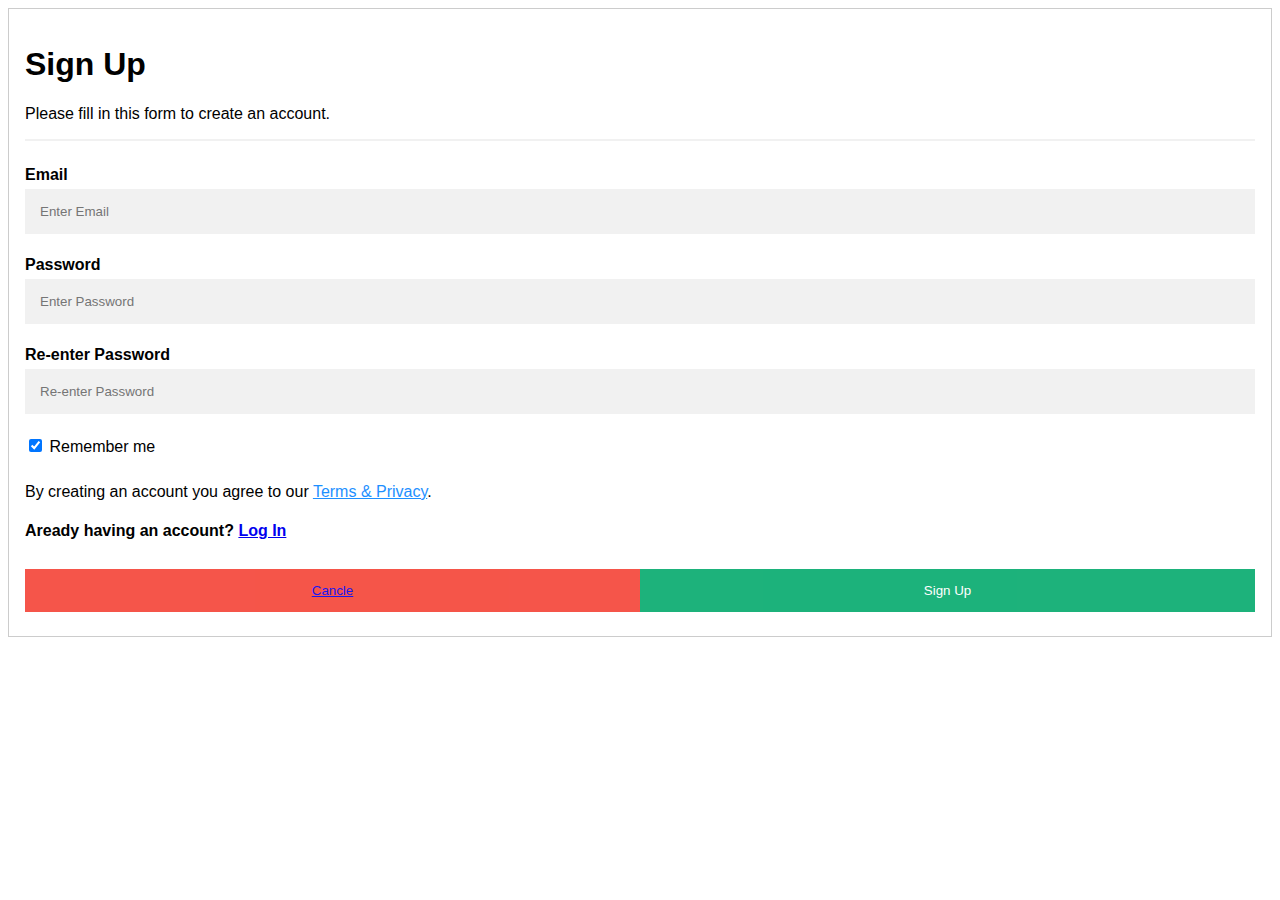
<file: signup.html>
<!DOCTYPE html>
<html>
<style>
body {font-family: Arial, Helvetica, sans-serif;}
* {box-sizing: border-box}

/* Full-width input fields */
input[type=text], input[type=password] {
  width: 100%;
  padding: 15px;
  margin: 5px 0 22px 0;
  display: inline-block;
  border: none;
  background: #f1f1f1;
}

input[type=text]:focus, input[type=password]:focus {
  background-color: #ddd;
  outline: none;
}

hr {
  border: 1px solid #f1f1f1;
  margin-bottom: 25px;
}

/* Set a style for all buttons */
button {
  background-color: #04AA6D;
  color: white;
  padding: 14px 20px;
  margin: 8px 0;
  border: none;
  cursor: pointer;
  width: 100%;
  opacity: 0.9;
}

button:hover {
  opacity:1;
}

/* Extra styles for the cancel button */
.cancelbtn {
  padding: 14px 20px;
  background-color: #f44336;
}

/* Float cancel and signup buttons and add an equal width */
.cancelbtn, .signupbtn {
  float: left;
  width: 50%;
}

/* Add padding to container elements */
.container {
  padding: 16px;
}

/* Clear floats */
.clearfix::after {
  content: "";
  clear: both;
  display: table;
}

/* Change styles for cancel button and signup button on extra small screens */
@media screen and (max-width: 300px) {
  .cancelbtn, .signupbtn {
     width: 100%;
  }
}
</style>
<body>

<form action="/marksToPercent.java" style="border:1px solid #ccc">
  <div class="container">
    <h1>Sign Up</h1>
    <p>Please fill in this form to create an account.</p>
    <hr>

    <label for="email"><b>Email</b></label>
    <input type="text" placeholder="Enter Email" name="email" required>

    <label for="psw"><b>Password</b></label>
    <input type="password" placeholder="Enter Password" name="psw" required>

    <label for="psw-repeat"><b>Re-enter Password</b></label>
    <input type="password" placeholder="Re-enter Password" name="psw-repeat" required>
   
    <label>
      <input type="checkbox" checked="checked" name="remember" style="margin-bottom:15px"> Remember me
    </label>
   
    <p>By creating an account you agree to our <a href="#" style="color:dodgerblue">Terms & Privacy</a>.</p>
    <h4>Aready having an account? <a href="/login.html">Log In</a></h4>

    <div class="clearfix">
      <button type="button" class="cancelbtn"><a href="/index.html">Cancle</a></button>
      <button type="submit" class="signupbtn">Sign Up</button>
    </div>
  </div>
</form>

</body>
</html>
</file>
